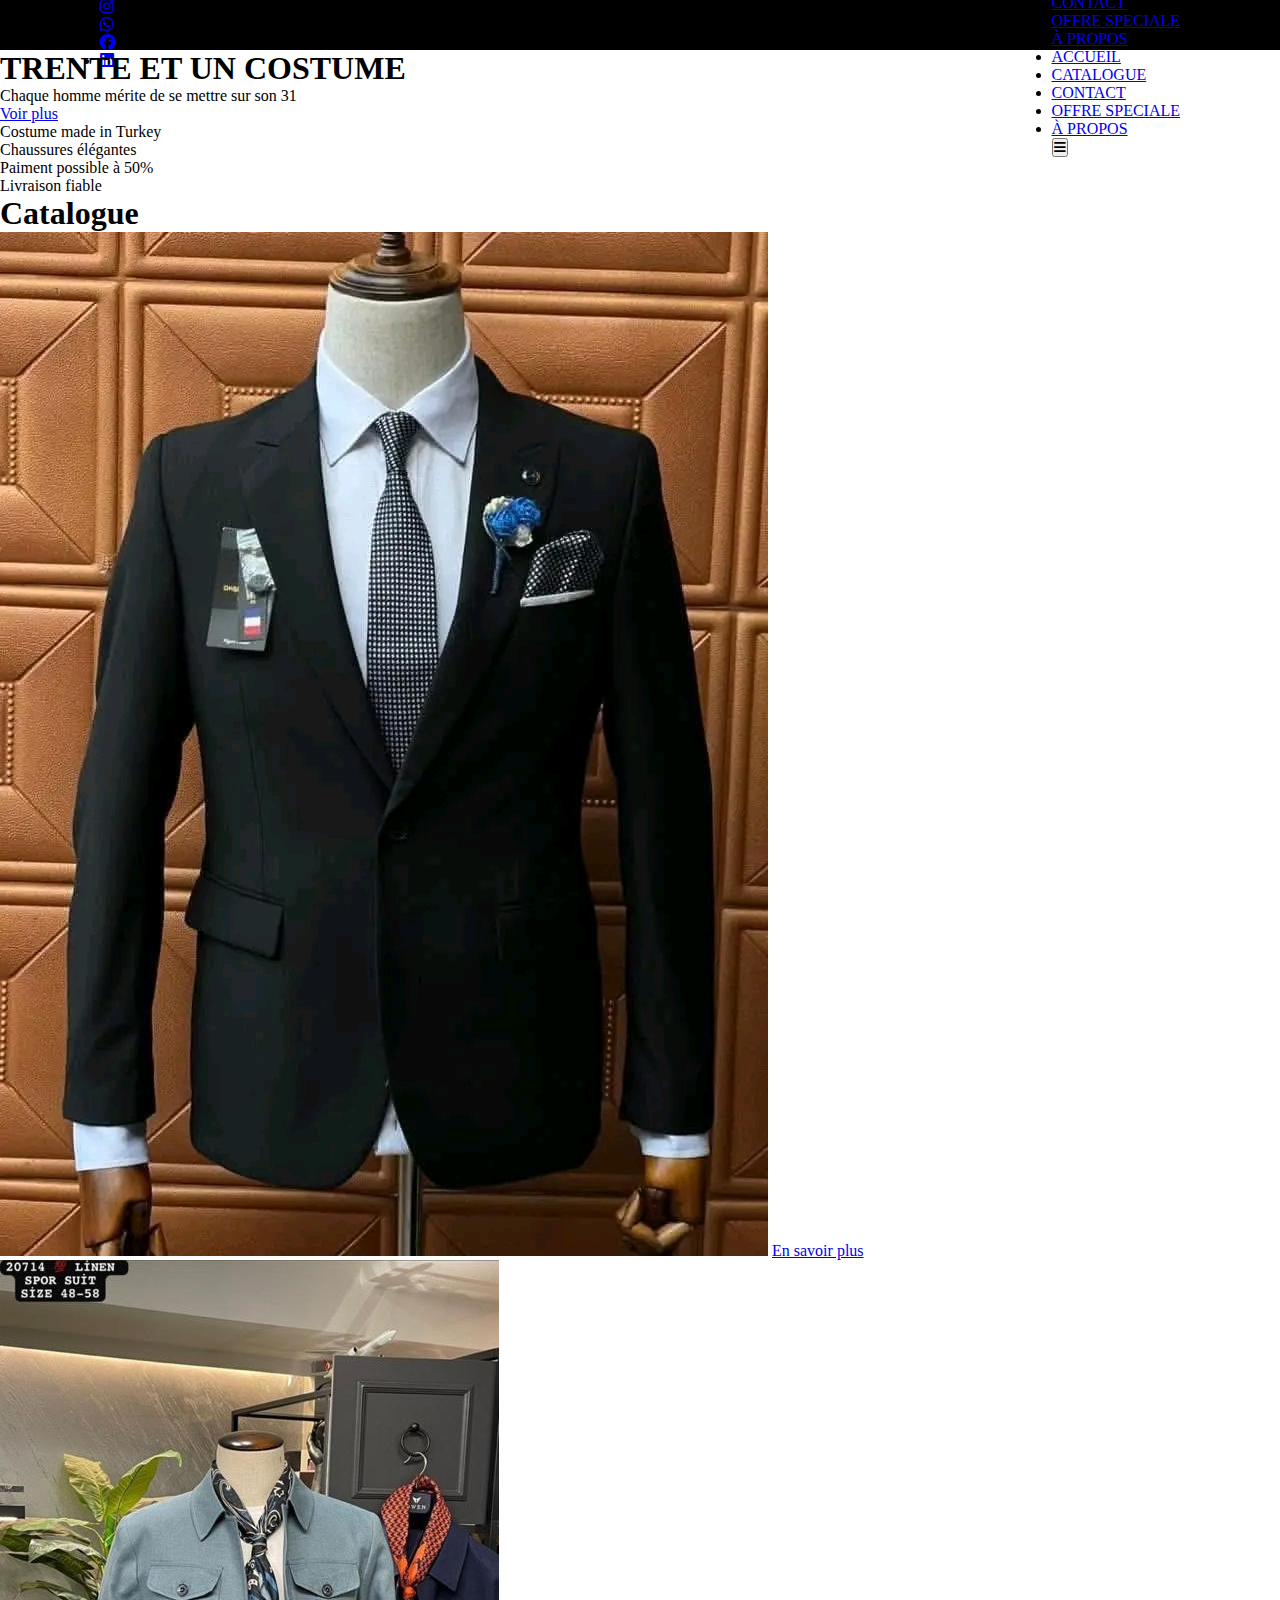
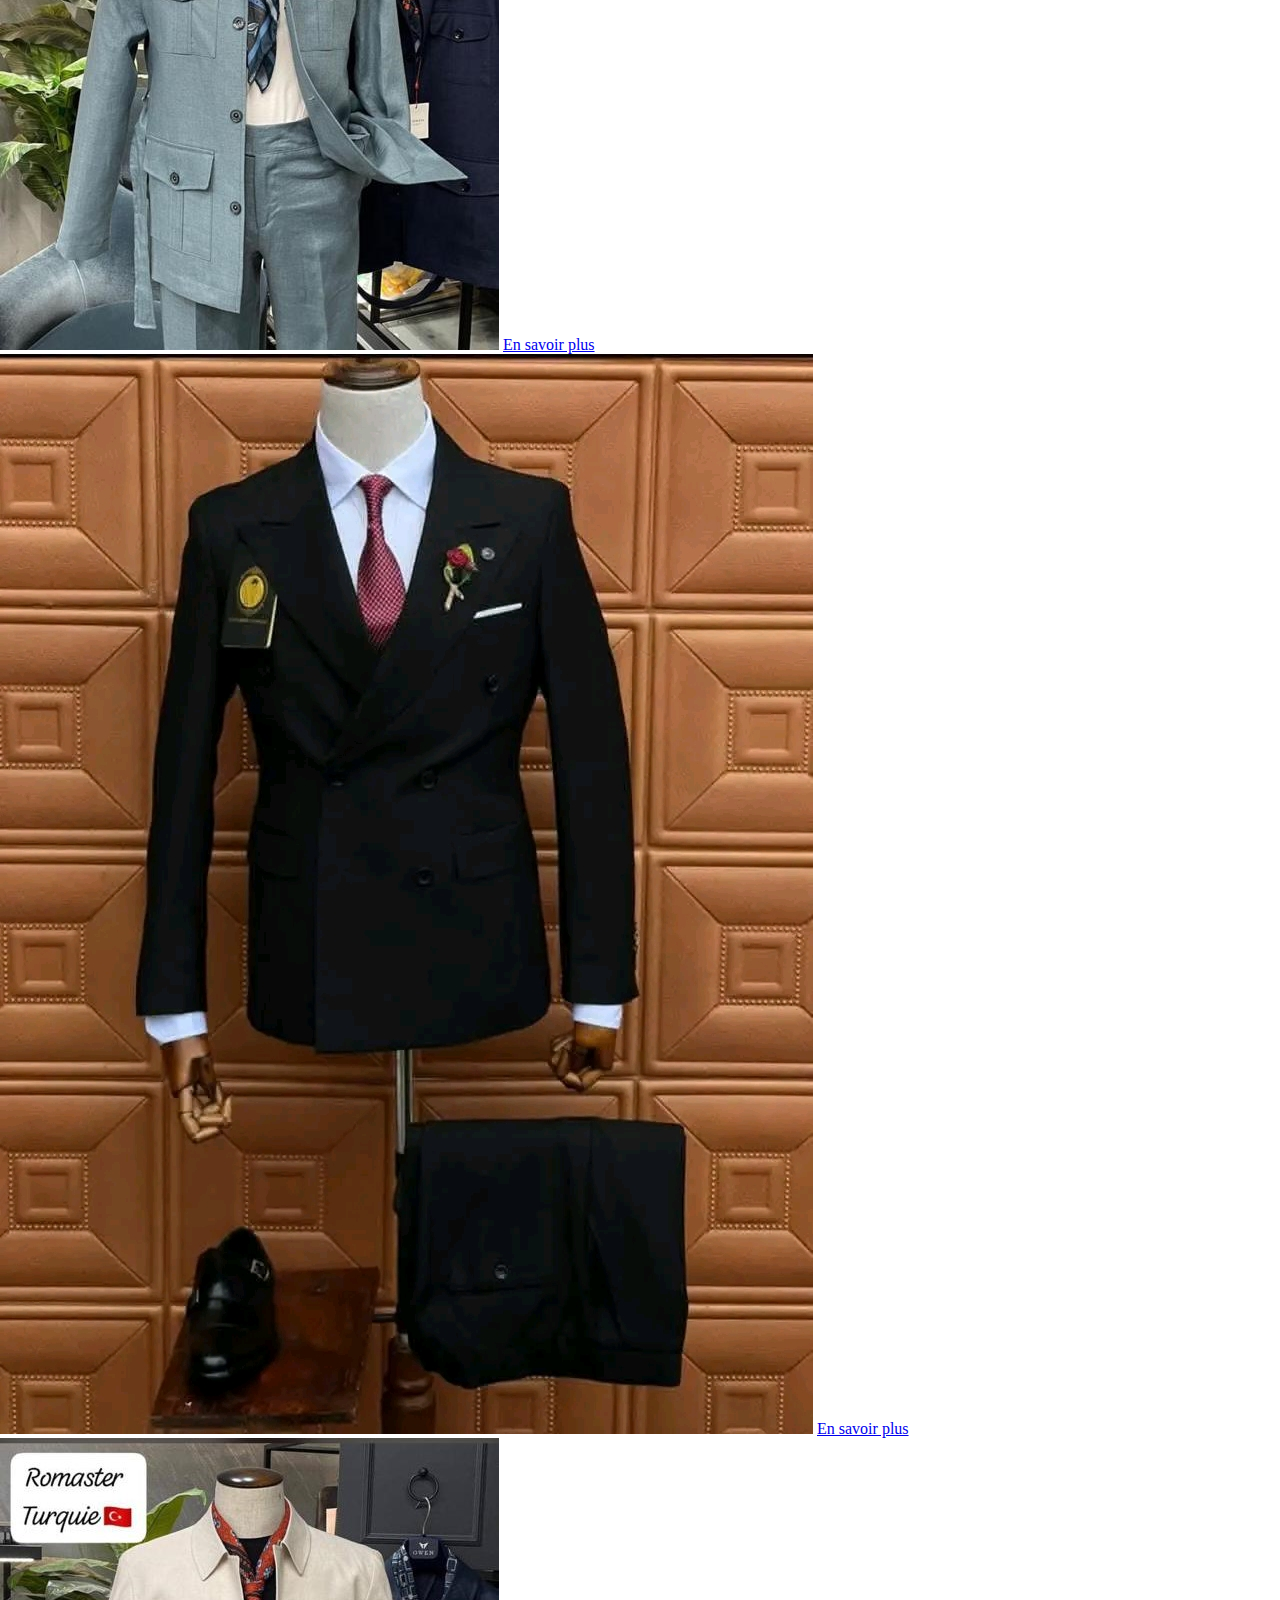
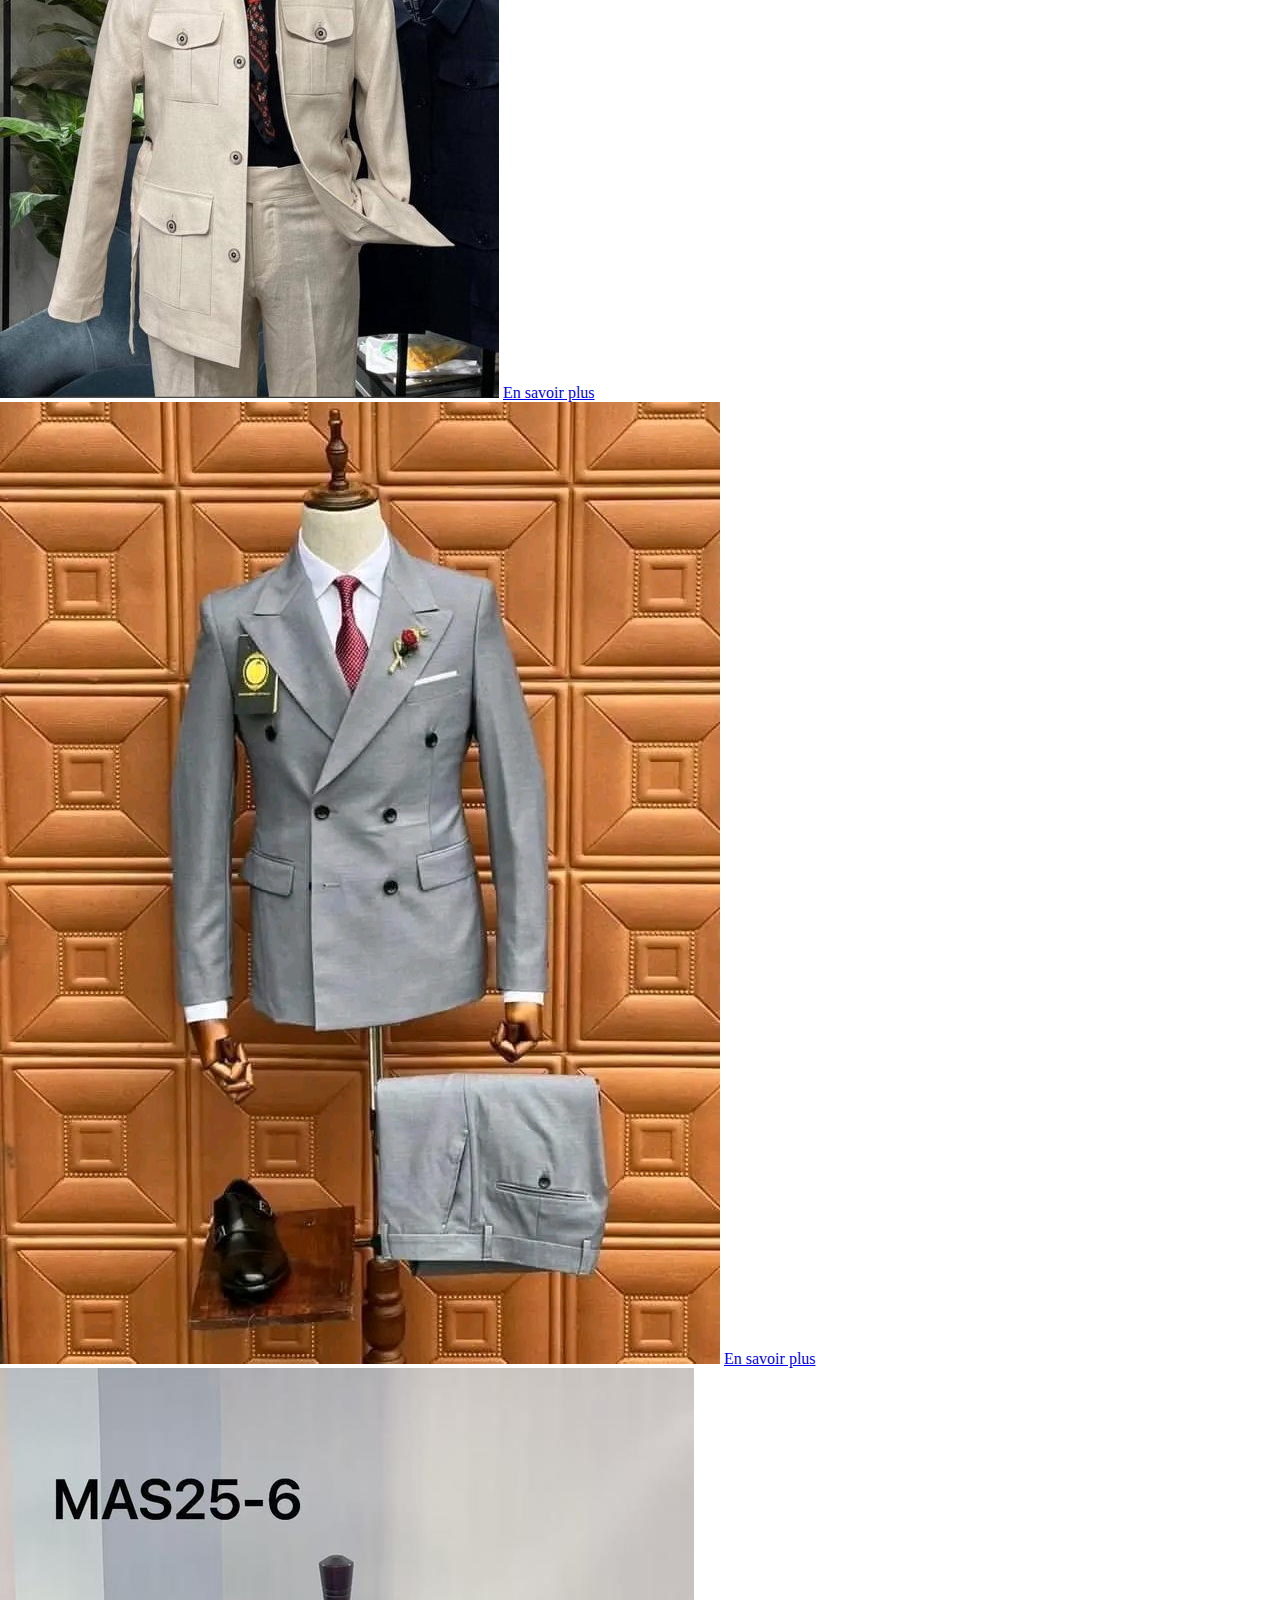
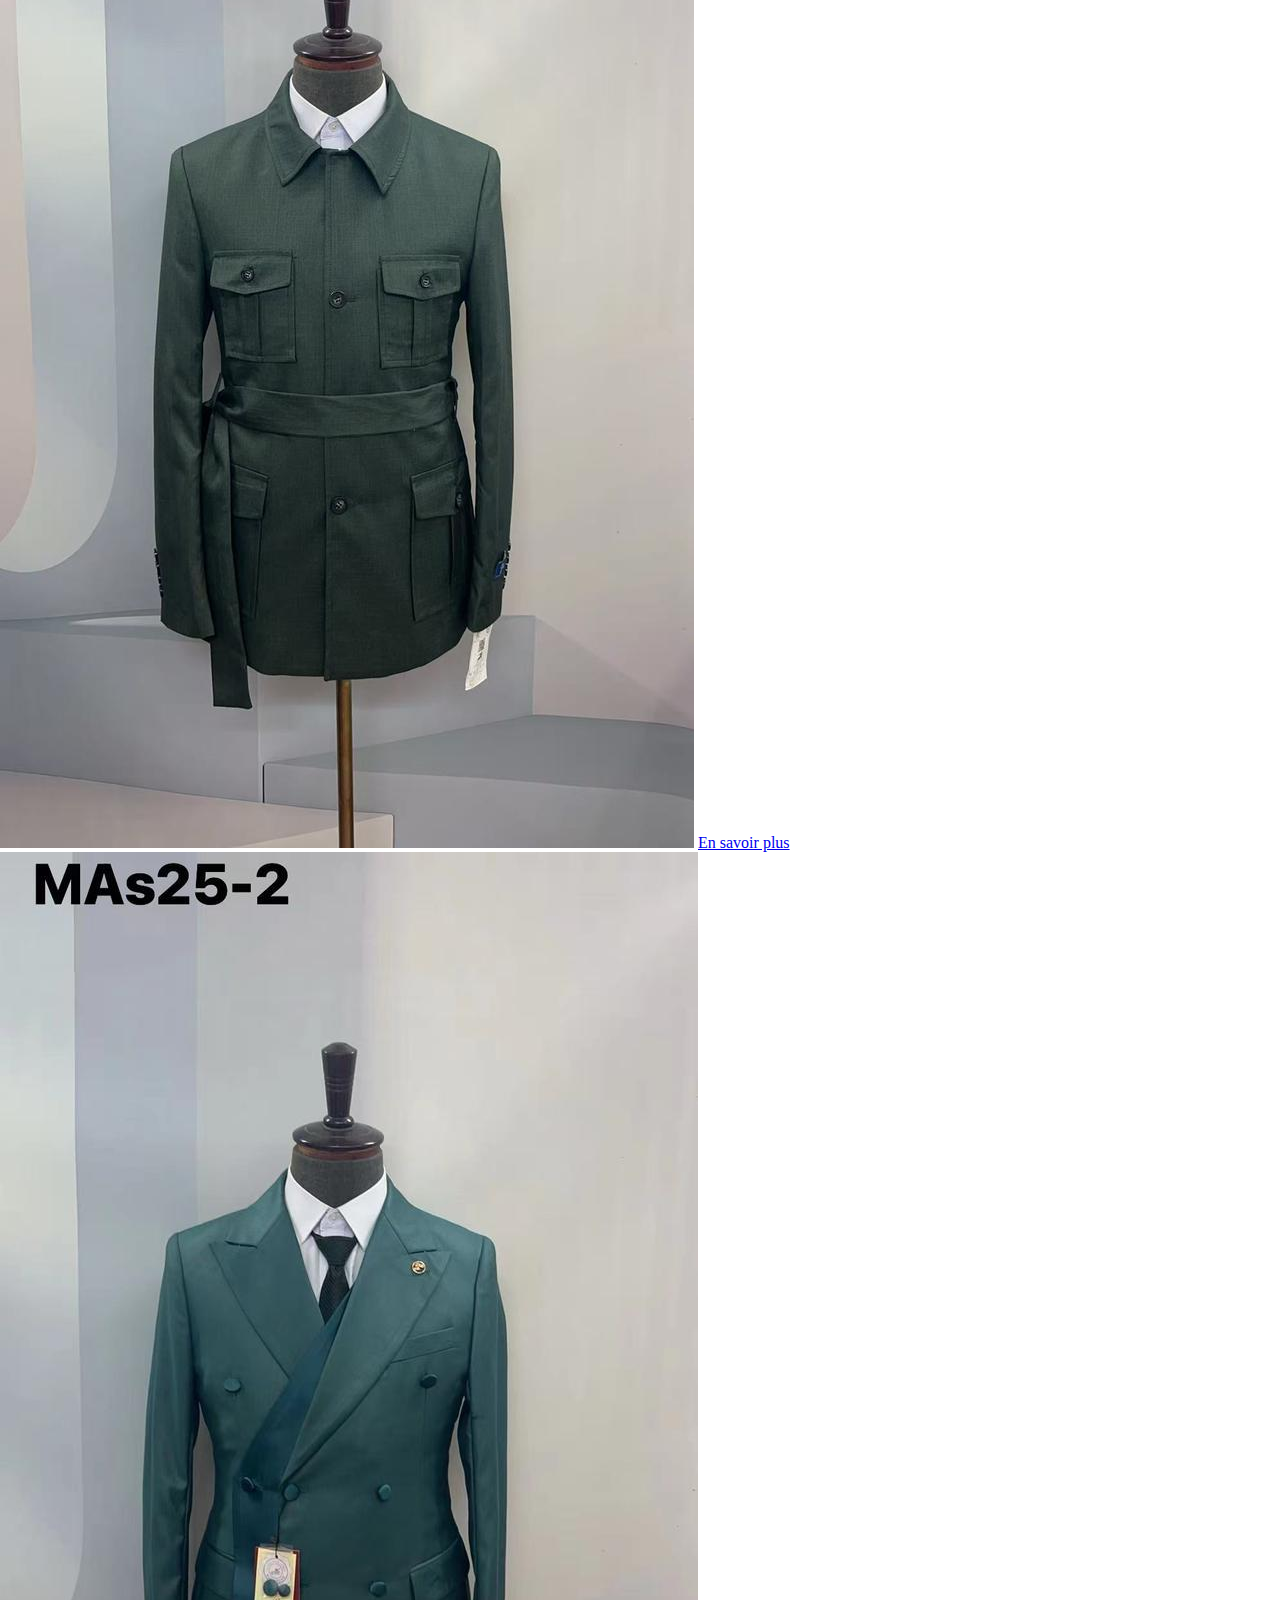
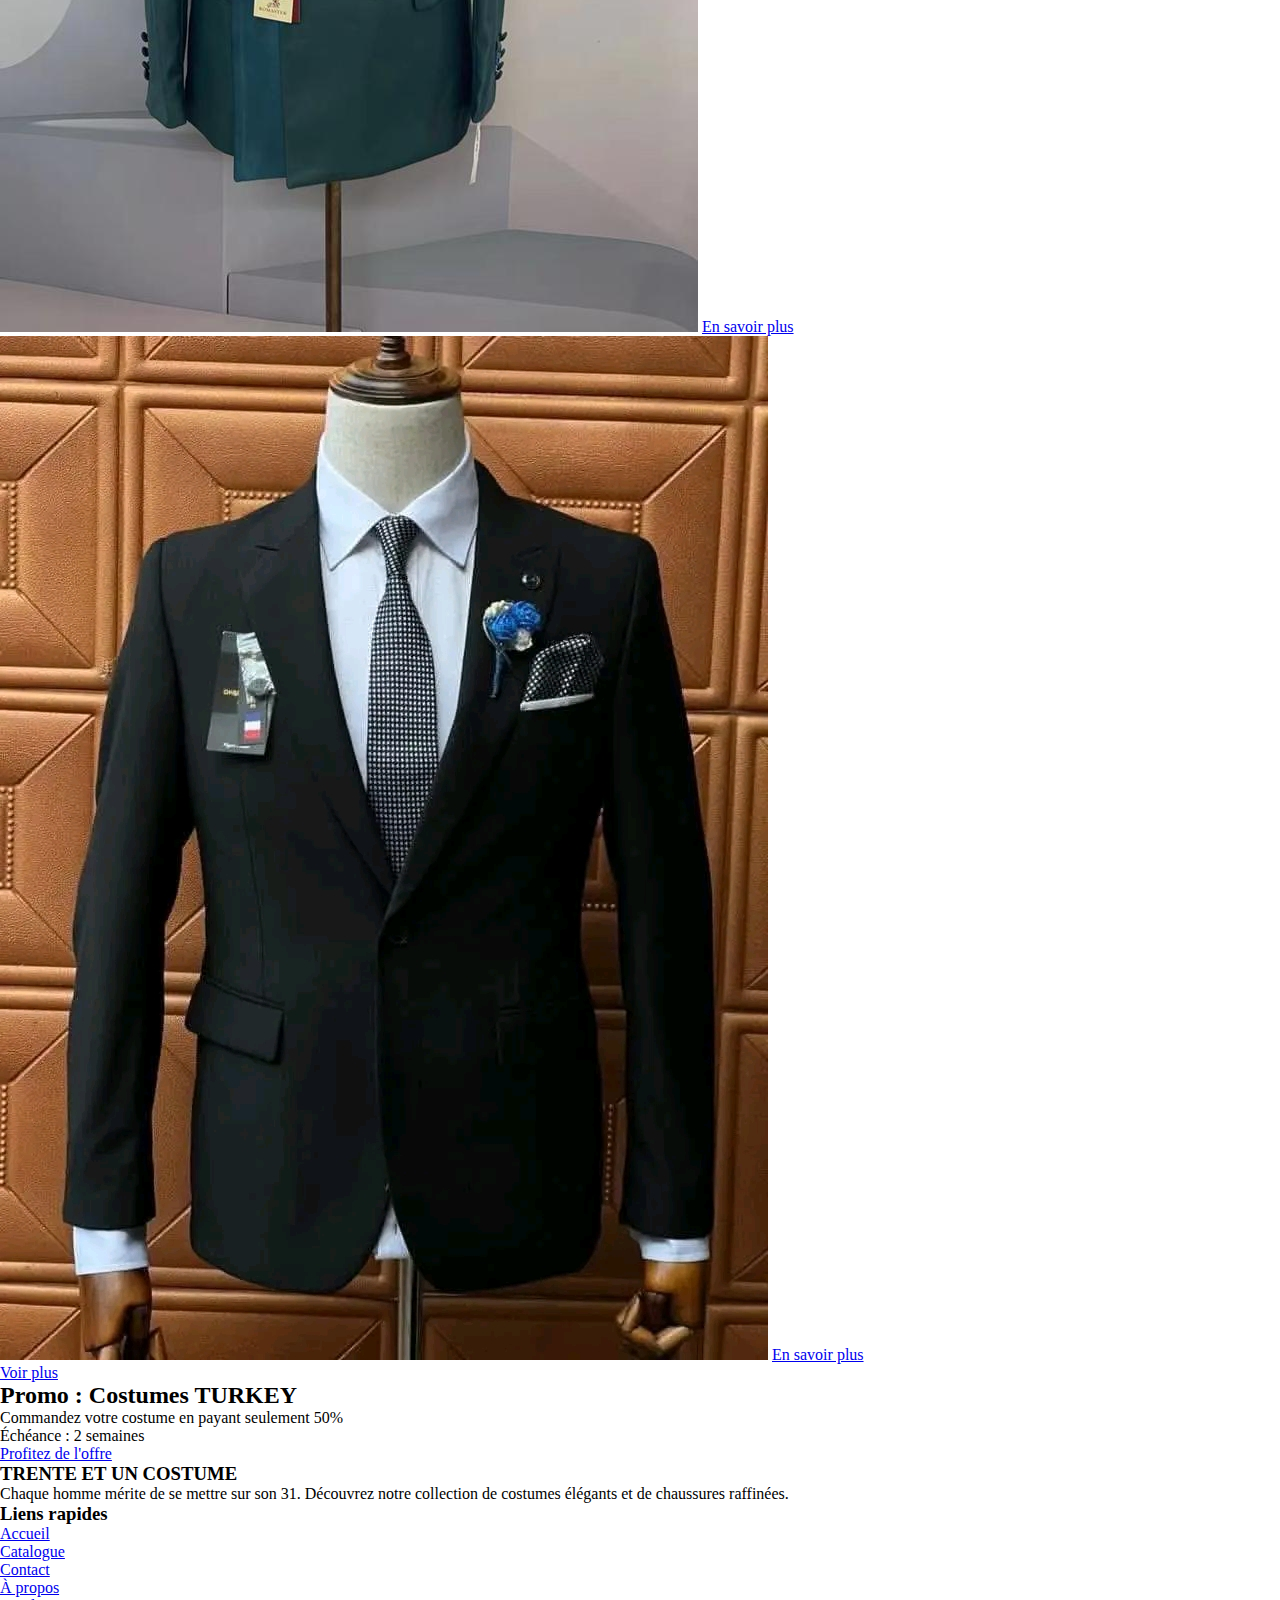
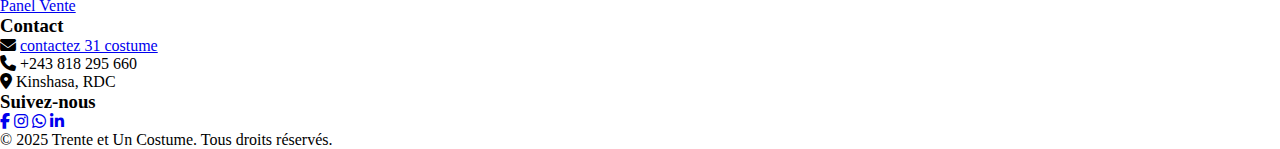
<file: index.html>
<!DOCTYPE html>
<html lang="en">
<head>
    <meta charset="UTF-8">
    <meta name="viewport" content="width=device-width, initial-scale=1.0">
    <title>TRENTE ET UN COSTUME</title>
    <link rel="stylesheet" href="assets/css/style.css">
    <script src="assets/js/script.js" defer></script>
    <link rel="stylesheet" href="https://cdnjs.cloudflare.com/ajax/libs/font-awesome/6.5.1/css/all.min.css">
    <meta name="google-site-verification" content="mQyirK30Ndw5oecXj2WlUOmEbmPX0bh-wRC4aMk4GA8" />
</head>
<body>
    <header>
        <div class="headerTop">
            <a href="mailto:rahimdjabili16@gmail.com">contactez 31 et costume</a>
            <ul class="linkBar">
                <li><a href="https://www.instagram.com/trenteetun2025?igsh=eHFhcTlzMjcxbTJp"><i class="fab fa-instagram"></i></a></li>
                <li><a href="https://wa.me/243818295660"><i class="fab fa-whatsapp"></i></a></li>
                <li><a href="https://www.facebook.com/rahim.bosenge"><i class="fab fa-facebook"></i></a></li>
                <li><a href="https://www.linkedin.com/in/rahim-djabili-592b22317?utm_source=share&utm_campaign=share_via&utm_content=profile&utm_medium=android_app"><i class="fab fa-linkedin"></i></a></li>
            </ul>
        </div>
        <div class="headerBottom">
            <div class="logo">
                <img src="images/logo.jpg" alt="Logo Trente et un costume" height="60px" width="60px">
            </div>
            <ul class="navbar">
                    <li><a href="index.html" class="active">ACCUEIL</a></li>
                    <li><a href="liensNavigation/catalogue.html">CATALOGUE</a></li>
                    <li><a href="liensNavigation/contact.html">CONTACT</a></li>
                    <li><a href="#offre-speciale">OFFRE SPECIALE</a></li>
                    <li><a href="liensNavigation/apropos.html">À PROPOS</a></li>
            </ul>
            <ul class="navbar2">
                    <li><a href="index.html">ACCUEIL</a></li>
                    <li><a href="liensNavigation/catalogue.html">CATALOGUE</a></li>
                    <li><a href="liensNavigation/contact.html">CONTACT</a></li>
                    <li><a href="#offre-speciale">OFFRE SPECIALE</a></li>
                    <li><a href="liensNavigation/apropos.html">À PROPOS</a></li>
            </ul>
            <button class="boutonMenu"><i class="fa-solid fa-bars"></i></button>
        </div>
    </header>

    <section class="hero">
        <div class="presentation">
            <h1>TRENTE ET UN COSTUME</h1>
            <p>Chaque homme mérite de se mettre sur son 31</p>
            <a href="liensNavigation/catalogue.html">Voir plus</a>
        </div>
        <div class="img">
            <!-- <img src="images/2.png" alt="Image de banière" > -->
        </div>
    </section>

    <section class="cardBox">
        <div class="card one">
            <p>Costume made in Turkey</p>
        </div>
        <div class="card two">
            <p>Chaussures élégantes</p>
        </div>
        <div class="card three">
            <p>Paiment possible à 50%</p>
        </div>
        <div class="card four">
            <p>Livraison fiable</p>
        </div>
    </section>

    <section class="catalogue">
        <h1>Catalogue</h1>
        <div class="prod">
            <div class="prodCard" data-ref="COST-001" data-name="Costume Classique Noir">
                <img src="images/articles/1.jpg">
                <a class="btn-commander" href="#">En savoir plus</a>
            </div>
            <div class="prodCard" data-ref="COST-002" data-name="Costume Bleu Marine">
                <img src="images/articles/2.jpg">
                <a class="btn-commander" href="#">En savoir plus</a>
            </div>
            <div class="prodCard" data-ref="COST-003" data-name="Costume Gris Anthracite">
                <img src="images/articles/3.jpg">
                <a class="btn-commander" href="#">En savoir plus</a>
            </div>
            <div class="prodCard" data-ref="COST-004" data-name="Costume Brun Chocolat">
                <img src="images/articles/4.jpg">
                <a class="btn-commander" href="#">En savoir plus</a>
            </div>
            <div class="prodCard" data-ref="COST-005" data-name="Costume Blanc">
                <img src="images/articles/5.jpg">
                <a class="btn-commander" href="#">En savoir plus</a>
            </div>
            <div class="prodCard" data-ref="COST-006" data-name="Costume Noir Slim">
                <img src="images/articles/6.jpg">
                <a class="btn-commander" href="#">En savoir plus</a>
            </div>
            <div class="prodCard" data-ref="COST-007" data-name="Costume Bleu Slim">
                <img src="images/articles/7.jpg">
                <a class="btn-commander" href="#">En savoir plus</a>
            </div>
            <div class="prodCard" data-ref="COST-008" data-name="Costume Gris Slim">
                <img src="images/articles/8.jpg">
                <a class="btn-commander" href="#">En savoir plus</a>
            </div>
        </div>

        <a href="liensNavigation/catalogue.html" class="voirPlus">Voir plus</a>
    </section>

    <section class="offre-speciale" id="offre-speciale">
        <div class="offre-container">
            <h2>Promo : Costumes TURKEY</h2>
            <p>Commandez votre costume en payant seulement 50%</p>
            <p class="echeance">Échéance : 2 semaines</p>
            <a href="https://wa.me/243818295660?text=Bonjour, je suis intéressé par l%27offre spéciale : payer seulement 50%25 pour les costumes Turkey." class="btn-offre">Profitez de l'offre</a>
        </div>
    </section>

    <footer>
        <div class="footer-container">
            <div class="footer-section">
                <h3>TRENTE ET UN COSTUME</h3>
                <p>Chaque homme mérite de se mettre sur son 31. Découvrez notre collection de costumes élégants et de chaussures raffinées.</p>
            </div>
            <div class="footer-section">
                <h3>Liens rapides</h3>
                <ul>
                    <li><a href="index.html">Accueil</a></li>
                    <li><a href="liensNavigation/catalogue.html">Catalogue</a></li>
                    <li><a href="liensNavigation/contact.html">Contact</a></li>
                    <li><a href="liensNavigation/apropos.html">À propos</a></li>
                    <li><a href="panel-vente-31-priv.html">Panel Vente</a></li>
                </ul>
            </div>
            <div class="footer-section">
                <h3>Contact</h3>
                <p><i class="fas fa-envelope"></i> <a href="mailto:rahimdjabili16@gmail.com">contactez 31 costume</a></p>
                <p><i class="fas fa-phone"></i> +243 818 295 660</p>
                <p><i class="fas fa-map-marker-alt"></i> Kinshasa, RDC</p>
            </div>
            <div class="footer-section">
                <h3>Suivez-nous</h3>
                <div class="social-icons">
                    <a href="https://www.facebook.com/rahim.bosenge"><i class="fab fa-facebook-f"></i></a>
                    <a href="https://www.instagram.com/trenteetun2025?igsh=eHFhcTlzMjcxbTJp"><i class="fab fa-instagram"></i></a>
                    <a href="https://wa.me/243818295660"><i class="fab fa-whatsapp"></i></a>
                    <a href="https://www.linkedin.com/in/rahim-djabili-592b22317?utm_source=share&utm_campaign=share_via&utm_content=profile&utm_medium=android_app"><i class="fab fa-linkedin-in"></i></a>
                </div>
            </div>
        </div>
        <div class="footer-bottom">
            <p>&copy; 2025 Trente et Un Costume. Tous droits réservés.</p>
        </div>
    </footer>
</body>
</html>
</file>
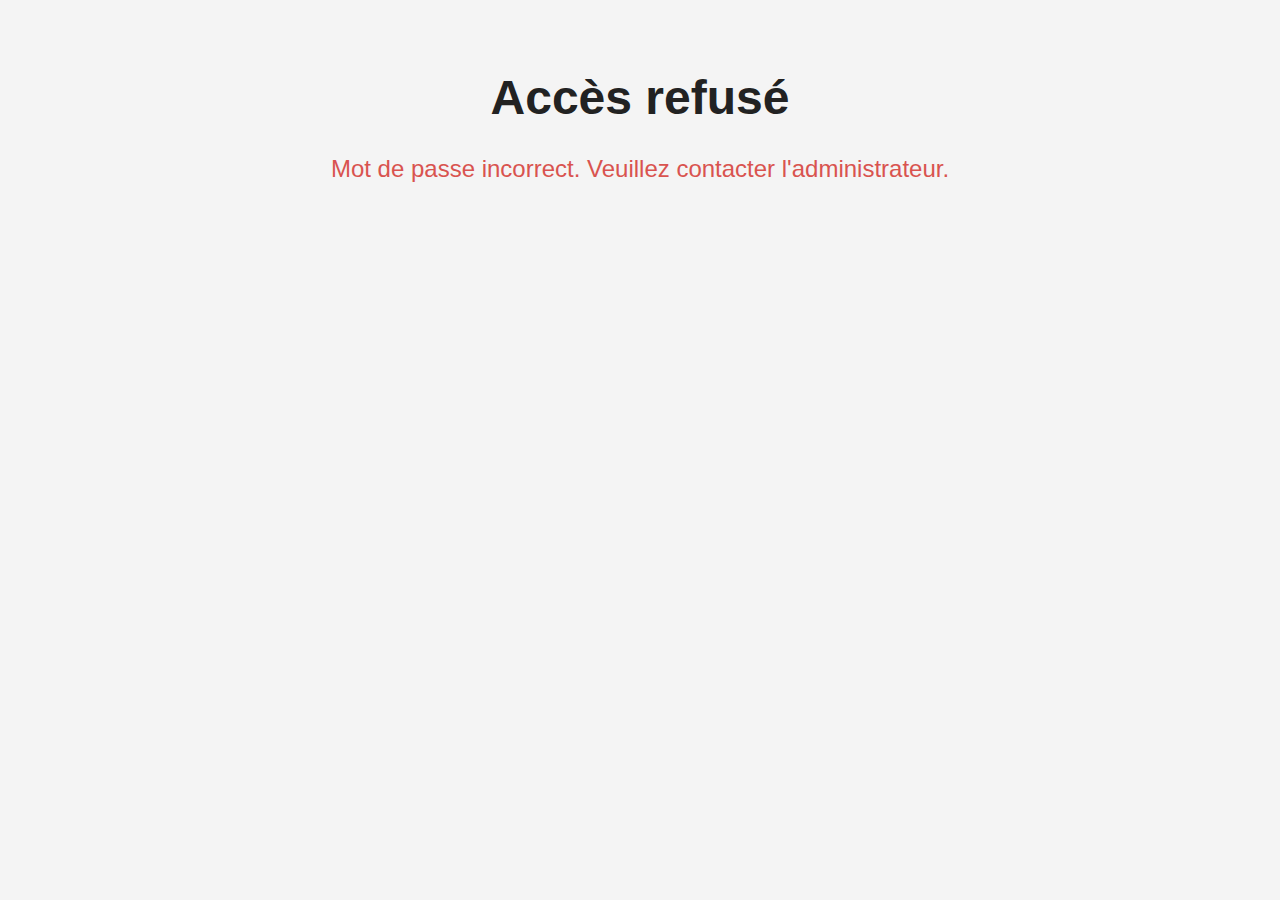
<file: panel-vente-31-priv.html>
<!DOCTYPE html>
<html lang="fr">
<head>
    <meta charset="UTF-8">
    <meta name="viewport" content="width=device-width, initial-scale=1.0">
    <title>Panel Vente - TRENTE ET UN COSTUME</title>
    <style>
        /* Styles généraux */
        body {
            font-family: Arial, sans-serif;
            margin: 0;
            padding: 20px;
            background-color: #f4f4f4;
            color: #333;
        }

        h1 {
            text-align: center;
            color: #222;
            margin-bottom: 30px;
        }

        /* Grille responsive pour les produits */
        .catalogue {
            display: grid;
            grid-template-columns: repeat(auto-fit, minmax(250px, 1fr));
            gap: 20px;
            max-width: 1200px;
            margin: 0 auto;
        }

        /* Carte produit */
        .prodCard {
            background-color: #fff;
            border: 1px solid #ddd;
            border-radius: 8px;
            padding: 15px;
            text-align: center;
            box-shadow: 0 2px 5px rgba(0,0,0,0.1);
            transition: transform 0.2s;
        }

        .prodCard:hover {
            transform: translateY(-5px);
        }

        .prodCard img {
            max-width: 100%;
            height: auto;
            border-radius: 5px;
            margin-bottom: 10px;
        }

        .prodCard h3 {
            margin: 10px 0;
            font-size: 18px;
            color: #555;
        }

        .prodCard p {
            margin: 5px 0;
            font-size: 14px;
            color: #777;
        }

        /* Message d'accès refusé */
        #access-denied {
            display: none;
            text-align: center;
            color: #d9534f;
            font-size: 24px;
            margin-top: 50px;
        }

        /* Masquer le catalogue par défaut */
        #catalogue {
            display: none;
        }
    </style>
</head>
<body>
    <div id="access-denied">
        <h1>Accès refusé</h1>
        <p>Mot de passe incorrect. Veuillez contacter l'administrateur.</p>
    </div>

    <div id="catalogue">
        <h1>Panel Vente - Catalogue Interne</h1>
        <div class="catalogue" id="product-grid">
            <!-- Les cartes seront générées par JavaScript -->
        </div>
    </div>

    <script>
        // Mot de passe
        const PASSWORD = "vente31";

        // Tableau des produits
        const products = [
            { ref: "COST-001", name: "Costume Classique Noir", img: "1.jpg" },
            { ref: "COST-002", name: "Costume Bleu Marine", img: "2.jpg" },
            { ref: "COST-003", name: "Costume Gris Anthracite", img: "3.jpg" },
            { ref: "COST-004", name: "Costume Brun Chocolat", img: "4.jpg" },
            { ref: "COST-005", name: "Costume Blanc", img: "5.jpg" },
            { ref: "COST-006", name: "Costume Noir Slim", img: "6.jpg" },
            { ref: "COST-007", name: "Costume Bleu Slim", img: "7.jpg" },
            { ref: "COST-008", name: "Costume Gris Slim", img: "8.jpg" },
            { ref: "COST-009", name: "Costume Brun Slim", img: "9.jpg" },
            { ref: "COST-010", name: "Costume Blanc Slim", img: "10.jpg" },
            { ref: "COST-011", name: "Costume Noir Large", img: "11.jpg" },
            { ref: "COST-012", name: "Costume Bleu Large", img: "12.jpg" },
            { ref: "COST-013", name: "Costume Gris Large", img: "13.jpg" },
            { ref: "COST-014", name: "Costume Brun Large", img: "14.jpg" },
            { ref: "COST-015", name: "Costume Blanc Large", img: "15.jpg" },
            { ref: "COST-016", name: "Costume Noir Court", img: "16.jpg" },
            { ref: "COST-017", name: "Costume Bleu Court", img: "17.jpg" },
            { ref: "COST-018", name: "Costume Gris Court", img: "18.jpg" },
            { ref: "COST-019", name: "Costume Brun Court", img: "19.jpg" },
            { ref: "COST-020", name: "Costume Blanc Court", img: "20.jpg" },
            { ref: "COST-021", name: "Costume Noir Long", img: "21.jpg" },
            { ref: "COST-022", name: "Costume Bleu Long", img: "22.jpg" },
            { ref: "COST-023", name: "Costume Gris Long", img: "23.jpg" },
            { ref: "COST-024", name: "Costume Brun Long", img: "24.jpg" },
            { ref: "COST-025", name: "Costume Blanc Long", img: "25.jpg" },
            { ref: "COST-026", name: "Costume Noir Double", img: "26.jpg" },
            { ref: "COST-027", name: "Costume Bleu Double", img: "27.jpg" },
            { ref: "COST-028", name: "Costume Gris Double", img: "28.jpg" },
            { ref: "COST-029", name: "Costume Brun Double", img: "29.jpg" },
            { ref: "COST-030", name: "Costume Blanc Double", img: "30.jpg" },
            { ref: "COST-031", name: "Costume Noir Simple", img: "31.jpg" },
            { ref: "COST-032", name: "Costume Bleu Simple", img: "32.jpg" },
            { ref: "COST-033", name: "Costume Gris Simple", img: "33.jpg" },
            { ref: "COST-034", name: "Costume Brun Simple", img: "34.jpg" },
            { ref: "COST-035", name: "Costume Blanc Simple", img: "35.jpg" },
            { ref: "COST-036", name: "Costume Noir Luxe", img: "36.jpg" },
            { ref: "COST-037", name: "Costume Bleu Luxe", img: "37.jpg" },
            { ref: "COST-038", name: "Costume Gris Luxe", img: "38.jpg" },
            { ref: "COST-039", name: "Costume Brun Luxe", img: "39.jpg" },
            { ref: "COST-040", name: "Costume Blanc Luxe", img: "40.jpg" },
            { ref: "COST-041", name: "Costume Noir Basique", img: "41.jpg" },
            { ref: "COST-042", name: "Costume Bleu Basique", img: "42.jpg" },
            { ref: "COST-043", name: "Costume Gris Basique", img: "43.jpg" },
            { ref: "COST-044", name: "Costume Brun Basique", img: "44.jpg" }
        ];

        // Fonction pour vérifier le mot de passe
        function checkPassword() {
            const enteredPassword = prompt("Entrez le mot de passe pour accéder au panel vente :");
            if (enteredPassword === PASSWORD) {
                // Afficher le catalogue
                document.getElementById('catalogue').style.display = 'block';
                generateCatalogue();
            } else {
                // Afficher le message d'accès refusé
                document.getElementById('access-denied').style.display = 'block';
            }
        }

        // Fonction pour générer le catalogue
        function generateCatalogue() {
            const grid = document.getElementById('product-grid');
            products.forEach(product => {
                const card = document.createElement('div');
                card.className = 'prodCard';

                const img = document.createElement('img');
                img.src = `../images/articles/${product.img}`;
                img.alt = product.name;

                const title = document.createElement('h3');
                title.textContent = product.name;

                const ref = document.createElement('p');
                ref.textContent = `Référence : ${product.ref}`;

                card.appendChild(img);
                card.appendChild(title);
                card.appendChild(ref);

                grid.appendChild(card);
            });
        }

        // Appeler la vérification au chargement de la page
        window.onload = checkPassword;
    </script>
</body>
</html>
</file>
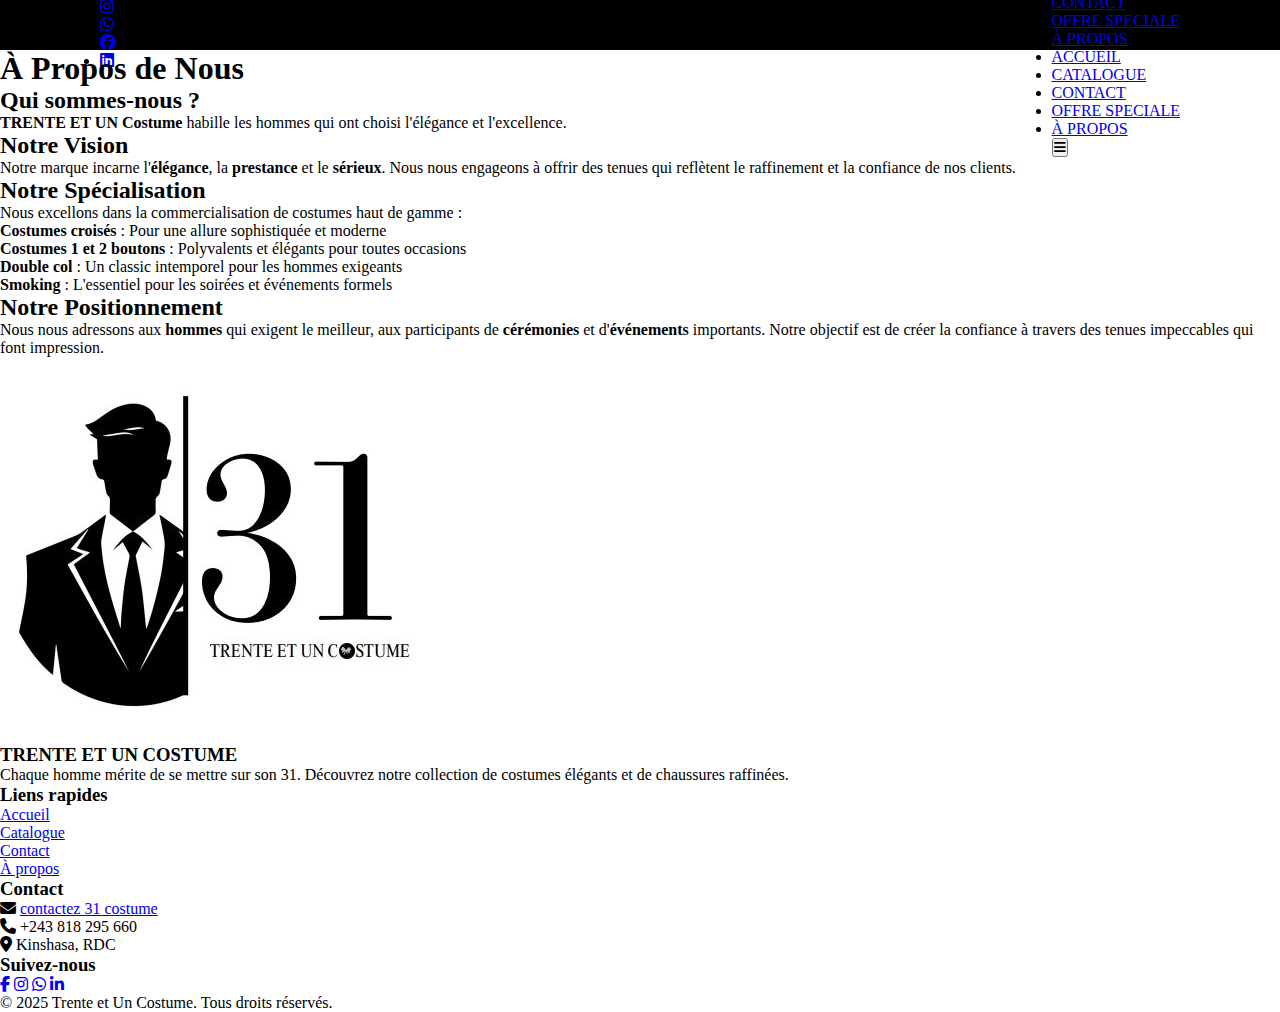
<file: liensNavigation/apropos.html>
<!DOCTYPE html>
<html lang="en">
<head>
    <meta charset="UTF-8">
    <meta name="viewport" content="width=device-width, initial-scale=1.0">
    <title>À Propos - TRENTE ET UN COSTUME</title>
    <link rel="stylesheet" href="../assets/css/style.css">
    <script src="../assets/js/script.js" defer></script>
    <link rel="stylesheet" href="https://cdnjs.cloudflare.com/ajax/libs/font-awesome/6.5.1/css/all.min.css">
</head>
<body>
    <header>
        <div class="headerTop">
            <a href="mailto:rahimdjabili16@gmail.com">contactez 31 et costume</a>
            <ul class="linkBar">
                <li><a href="https://www.instagram.com/trenteetun2025?igsh=eHFhcTlzMjcxbTJp"><i class="fab fa-instagram"></i></a></li>
                <li><a href="https://wa.me/243818295660"><i class="fab fa-whatsapp"></i></a></li>
                <li><a href="https://www.facebook.com/rahim.bosenge"><i class="fab fa-facebook"></i></a></li>
                <li><a href="https://www.linkedin.com/in/rahim-djabili-592b22317?utm_source=share&utm_campaign=share_via&utm_content=profile&utm_medium=android_app"><i class="fab fa-linkedin"></i></a></li>
            </ul>
        </div>
        <div class="headerBottom">
            <div class="logo">
                <img src="../images/logo.jpg" alt="Logo Trente et un costume" height="60px" width="60px">
            </div>
            <ul class="navbar">
                    <li><a href="../index.html">ACCUEIL</a></li>
                    <li><a href="catalogue.html">CATALOGUE</a></li>
                    <li><a href="contact.html">CONTACT</a></li>
                    <li><a href="../index.html#offre-speciale">OFFRE SPECIALE</a></li>
                    <li><a href="apropos.html" class="active">À PROPOS</a></li>
            </ul>
            <ul class="navbar2">
                    <li><a href="../index.html">ACCUEIL</a></li>
                    <li><a href="catalogue.html">CATALOGUE</a></li>
                    <li><a href="contact.html">CONTACT</a></li>
                    <li><a href="../index.html#offre-speciale">OFFRE SPECIALE</a></li>
                    <li><a href="apropos.html">À PROPOS</a></li>
            </ul>
            <button class="boutonMenu"><i class="fa-solid fa-bars"></i></button>
        </div>
    </header>

    <section class="about">
        <h1>À Propos de Nous</h1>
        <div class="about-container">
            <div class="about-text">
                <h2>Qui sommes-nous ?</h2>
                <p><strong>TRENTE ET UN Costume</strong> habille les hommes qui ont choisi l'élégance et l'excellence.</p>

                <h2>Notre Vision</h2>
                <p>Notre marque incarne l'<strong>élégance</strong>, la <strong>prestance</strong> et le <strong>sérieux</strong>. Nous nous engageons à offrir des tenues qui reflètent le raffinement et la confiance de nos clients.</p>

                <h2>Notre Spécialisation</h2>
                <p>Nous excellons dans la commercialisation de costumes haut de gamme :</p>
                <ul>
                    <li><strong>Costumes croisés</strong> : Pour une allure sophistiquée et moderne</li>
                    <li><strong>Costumes 1 et 2 boutons</strong> : Polyvalents et élégants pour toutes occasions</li>
                    <li><strong>Double col</strong> : Un classic intemporel pour les hommes exigeants</li>
                    <li><strong>Smoking</strong> : L'essentiel pour les soirées et événements formels</li>
                </ul>

                <h2>Notre Positionnement</h2>
                <p>Nous nous adressons aux <strong>hommes</strong> qui exigent le meilleur, aux participants de <strong>cérémonies</strong> et d'<strong>événements</strong> importants. Notre objectif est de créer la confiance à travers des tenues impeccables qui font impression.</p>
            </div>
            <div class="about-image">
                <img src="../images/logo.jpg" alt="Logo Trente et Un Costume">
            </div>
        </div>
    </section>

    <footer>
        <div class="footer-container">
            <div class="footer-section">
                <h3>TRENTE ET UN COSTUME</h3>
                <p>Chaque homme mérite de se mettre sur son 31. Découvrez notre collection de costumes élégants et de chaussures raffinées.</p>
            </div>
            <div class="footer-section">
                <h3>Liens rapides</h3>
                <ul>
                    <li><a href="../index.html">Accueil</a></li>
                    <li><a href="catalogue.html">Catalogue</a></li>
                    <li><a href="contact.html">Contact</a></li>
                    <li><a href="apropos.html">À propos</a></li>
                </ul>
            </div>
            <div class="footer-section">
                <h3>Contact</h3>
                <p><i class="fas fa-envelope"></i> <a href="mailto:rahimdjabili16@gmail.com">contactez 31 costume</a></p>
                <p><i class="fas fa-phone"></i> +243 818 295 660</p>
                <p><i class="fas fa-map-marker-alt"></i> Kinshasa, RDC</p>
            </div>
            <div class="footer-section">
                <h3>Suivez-nous</h3>
                <div class="social-icons">
                    <a href="https://www.facebook.com/rahim.bosenge"><i class="fab fa-facebook-f"></i></a>
                    <a href="https://www.instagram.com/trenteetun2025?igsh=eHFhcTlzMjcxbTJp"><i class="fab fa-instagram"></i></a>
                    <a href="https://wa.me/243818295660"><i class="fab fa-whatsapp"></i></a>
                    <a href="https://www.linkedin.com/in/rahim-djabili-592b22317?utm_source=share&utm_campaign=share_via&utm_content=profile&utm_medium=android_app"><i class="fab fa-linkedin-in"></i></a>
                </div>
            </div>
        </div>
        <div class="footer-bottom">
            <p>&copy; 2025 Trente et Un Costume. Tous droits réservés.</p>
        </div>
    </footer>
</body>
</html>
</file>
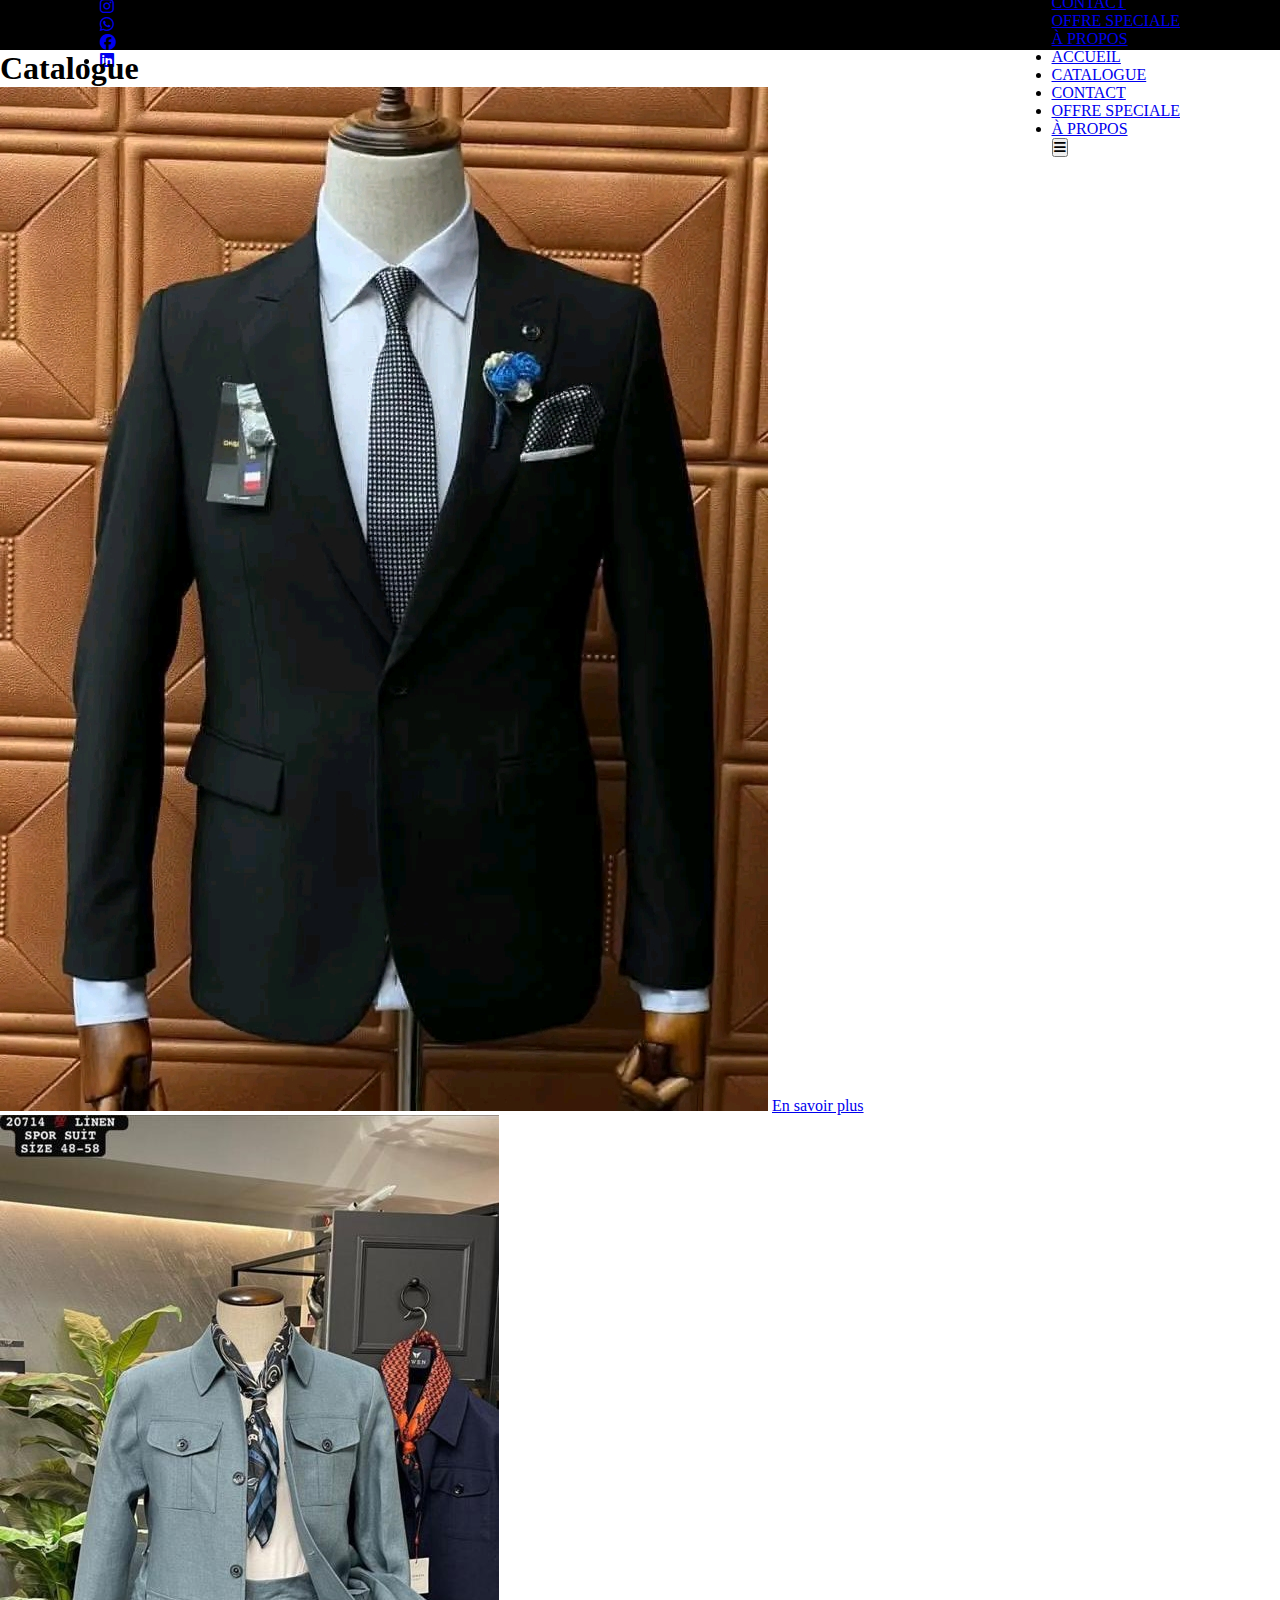
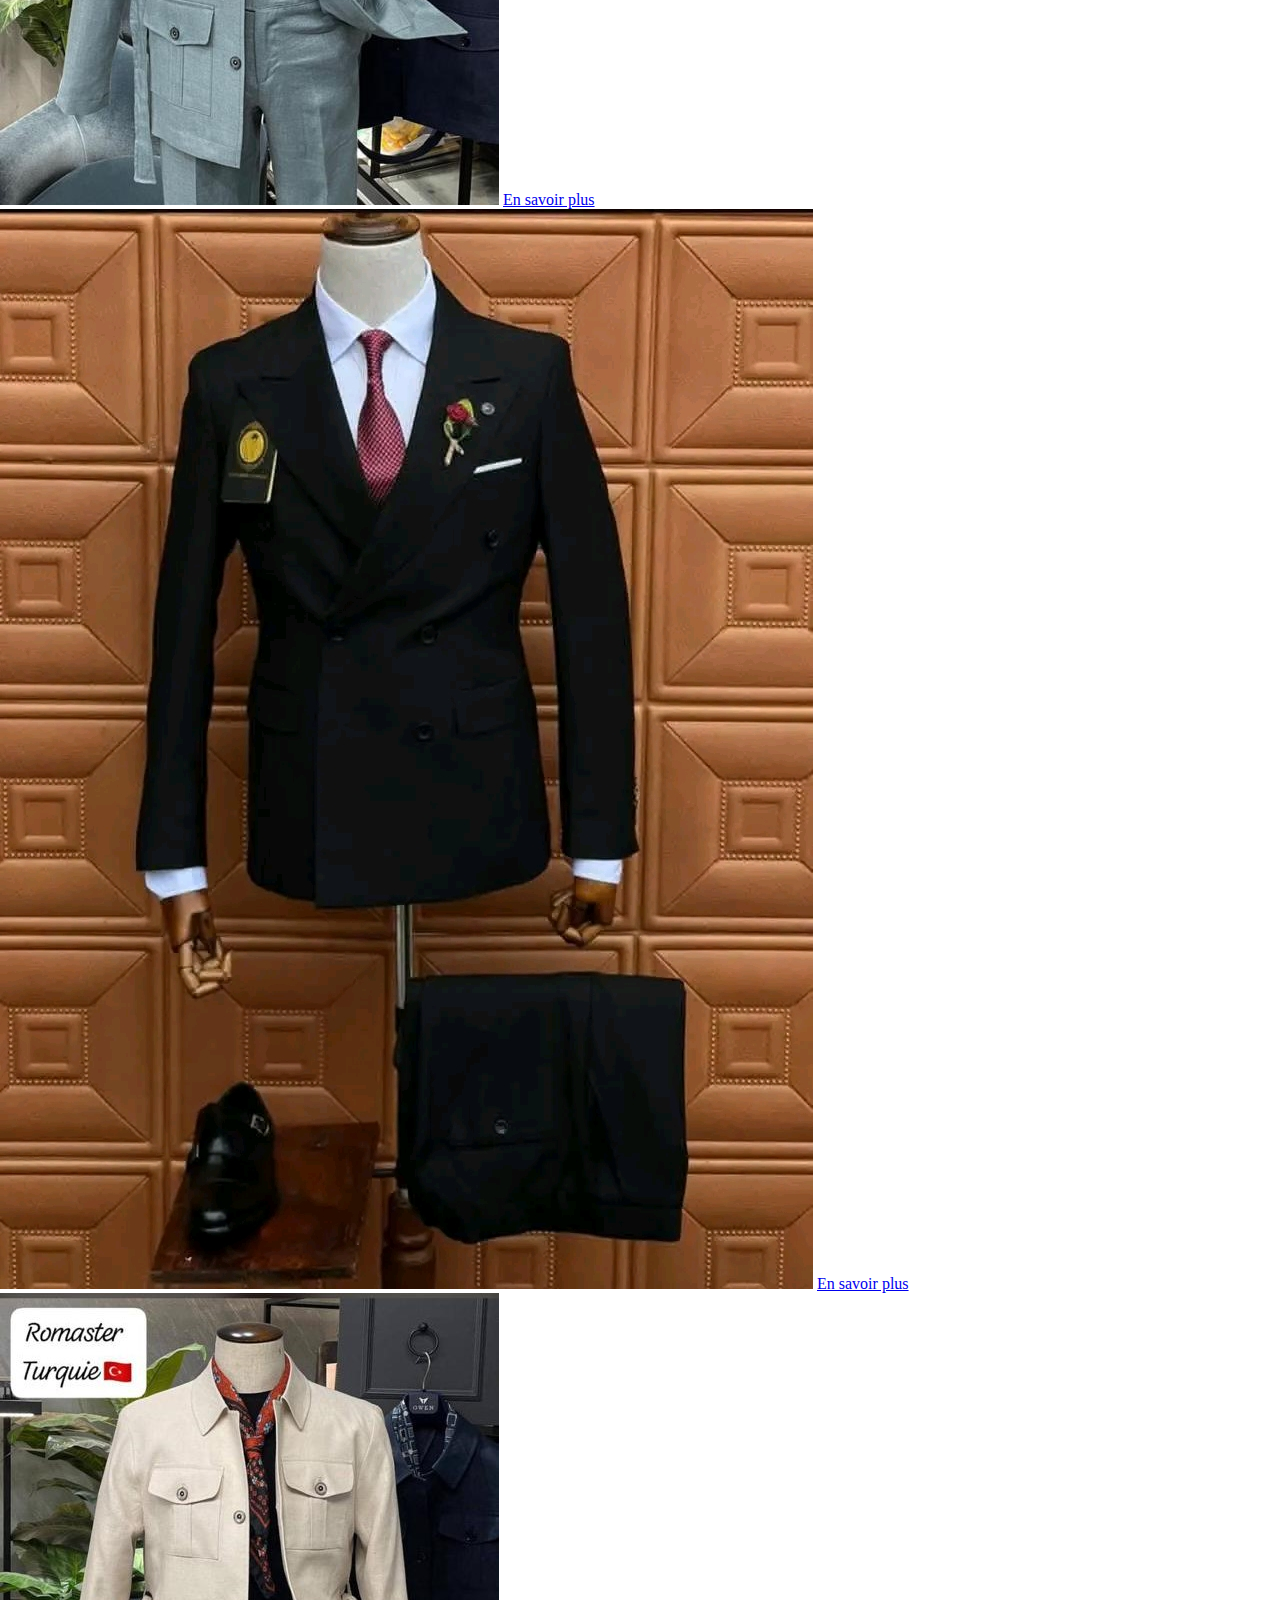
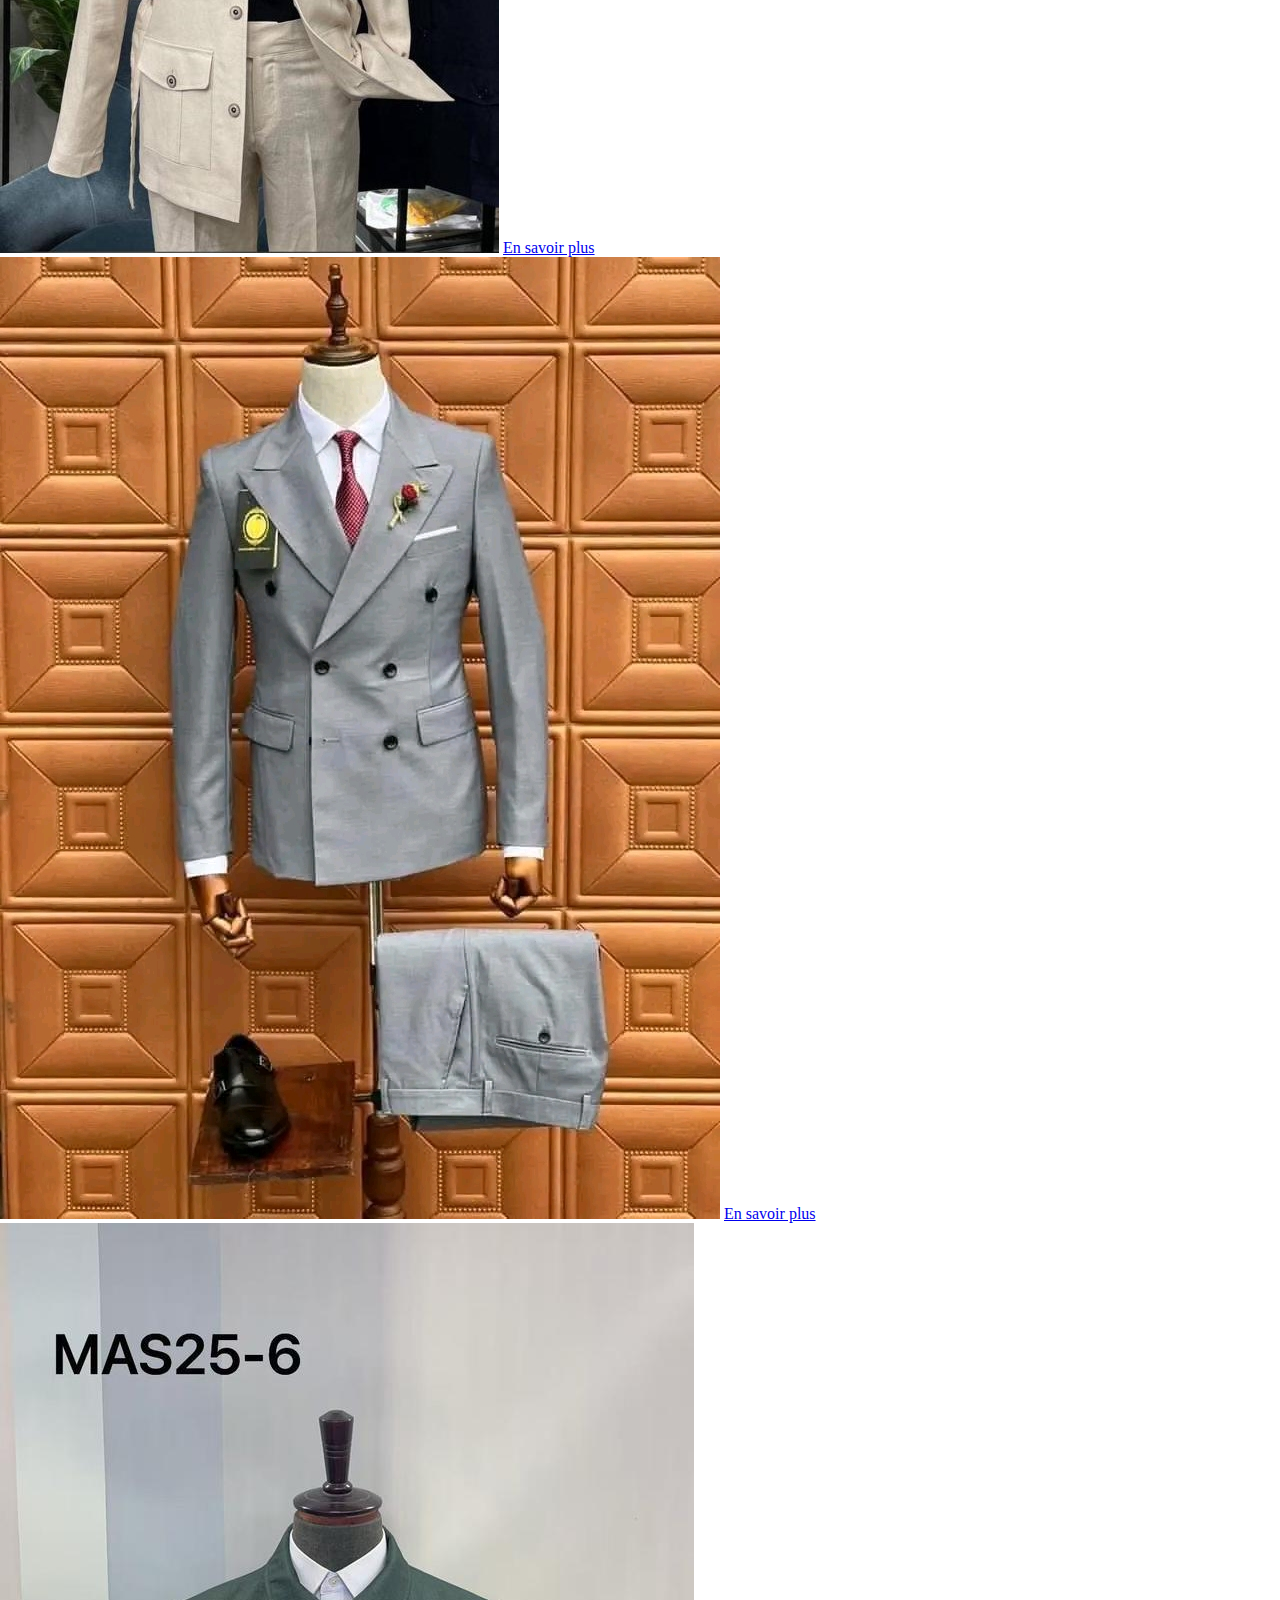
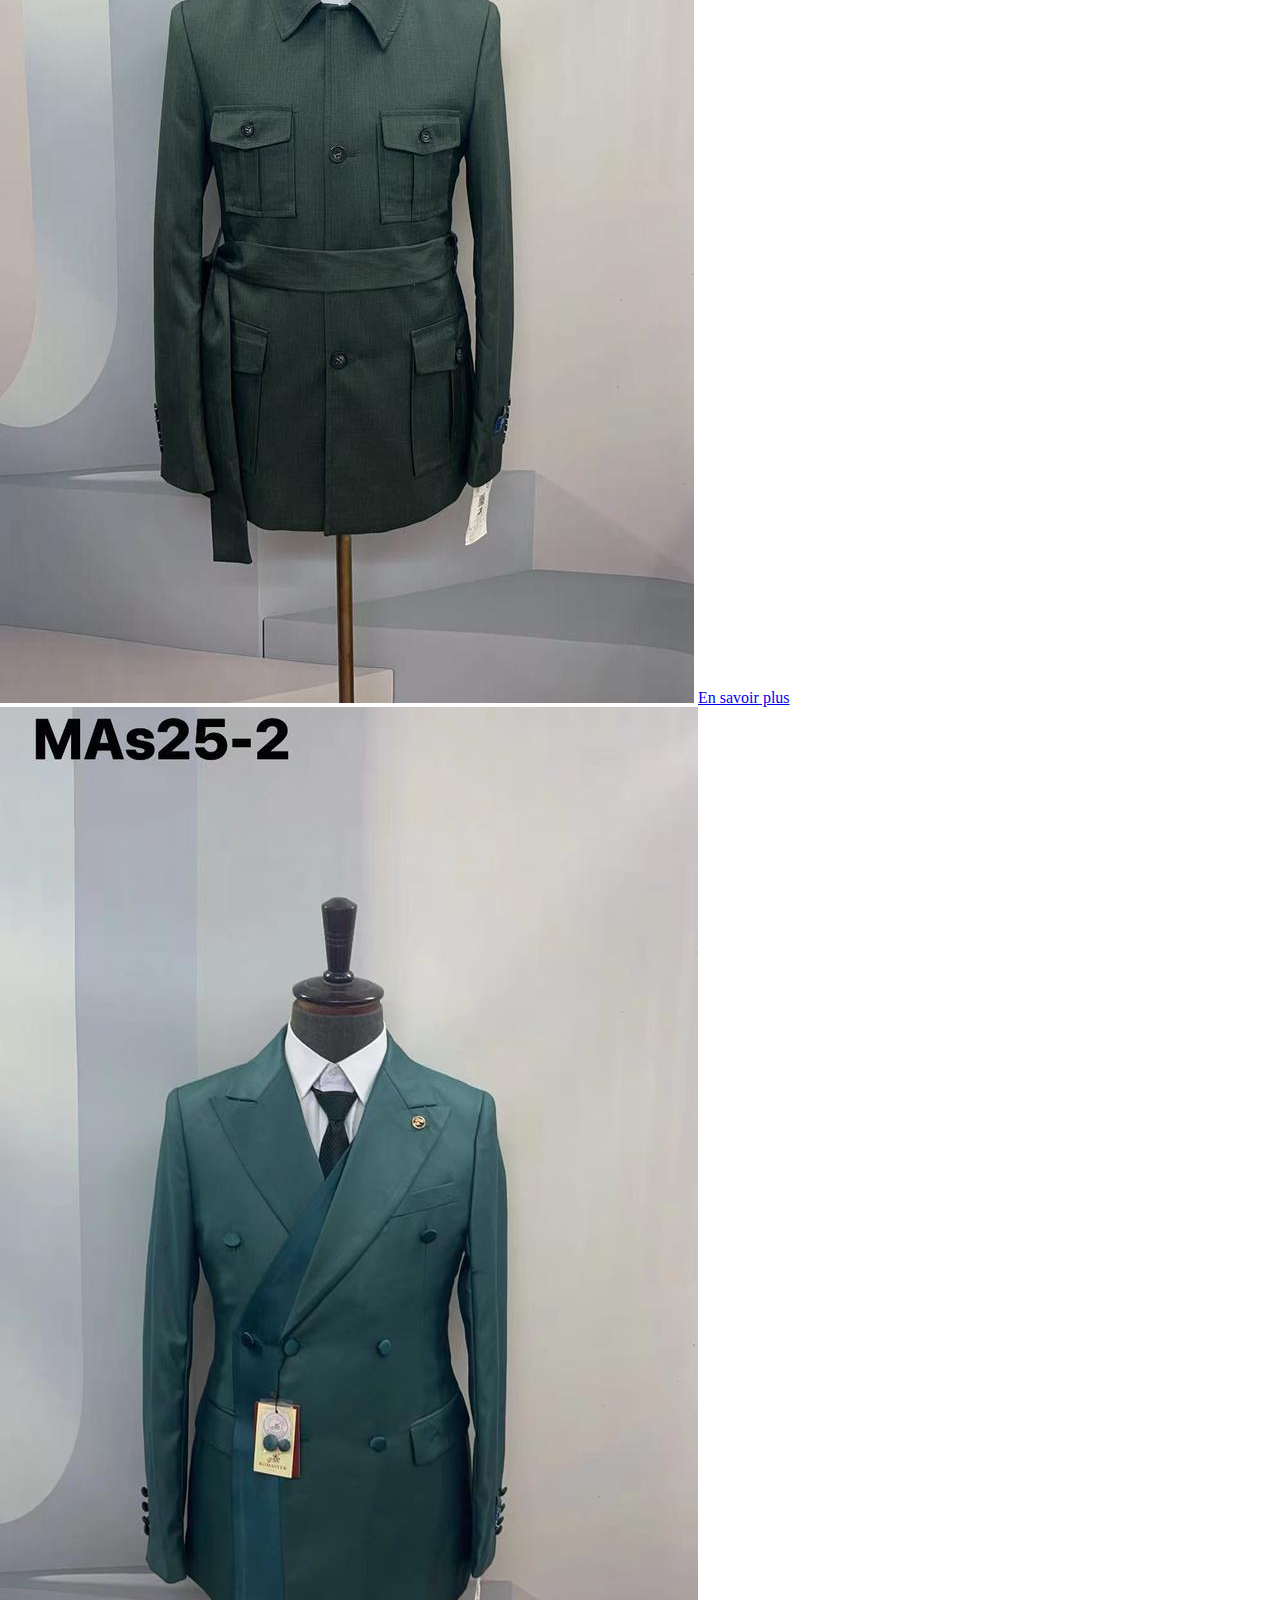
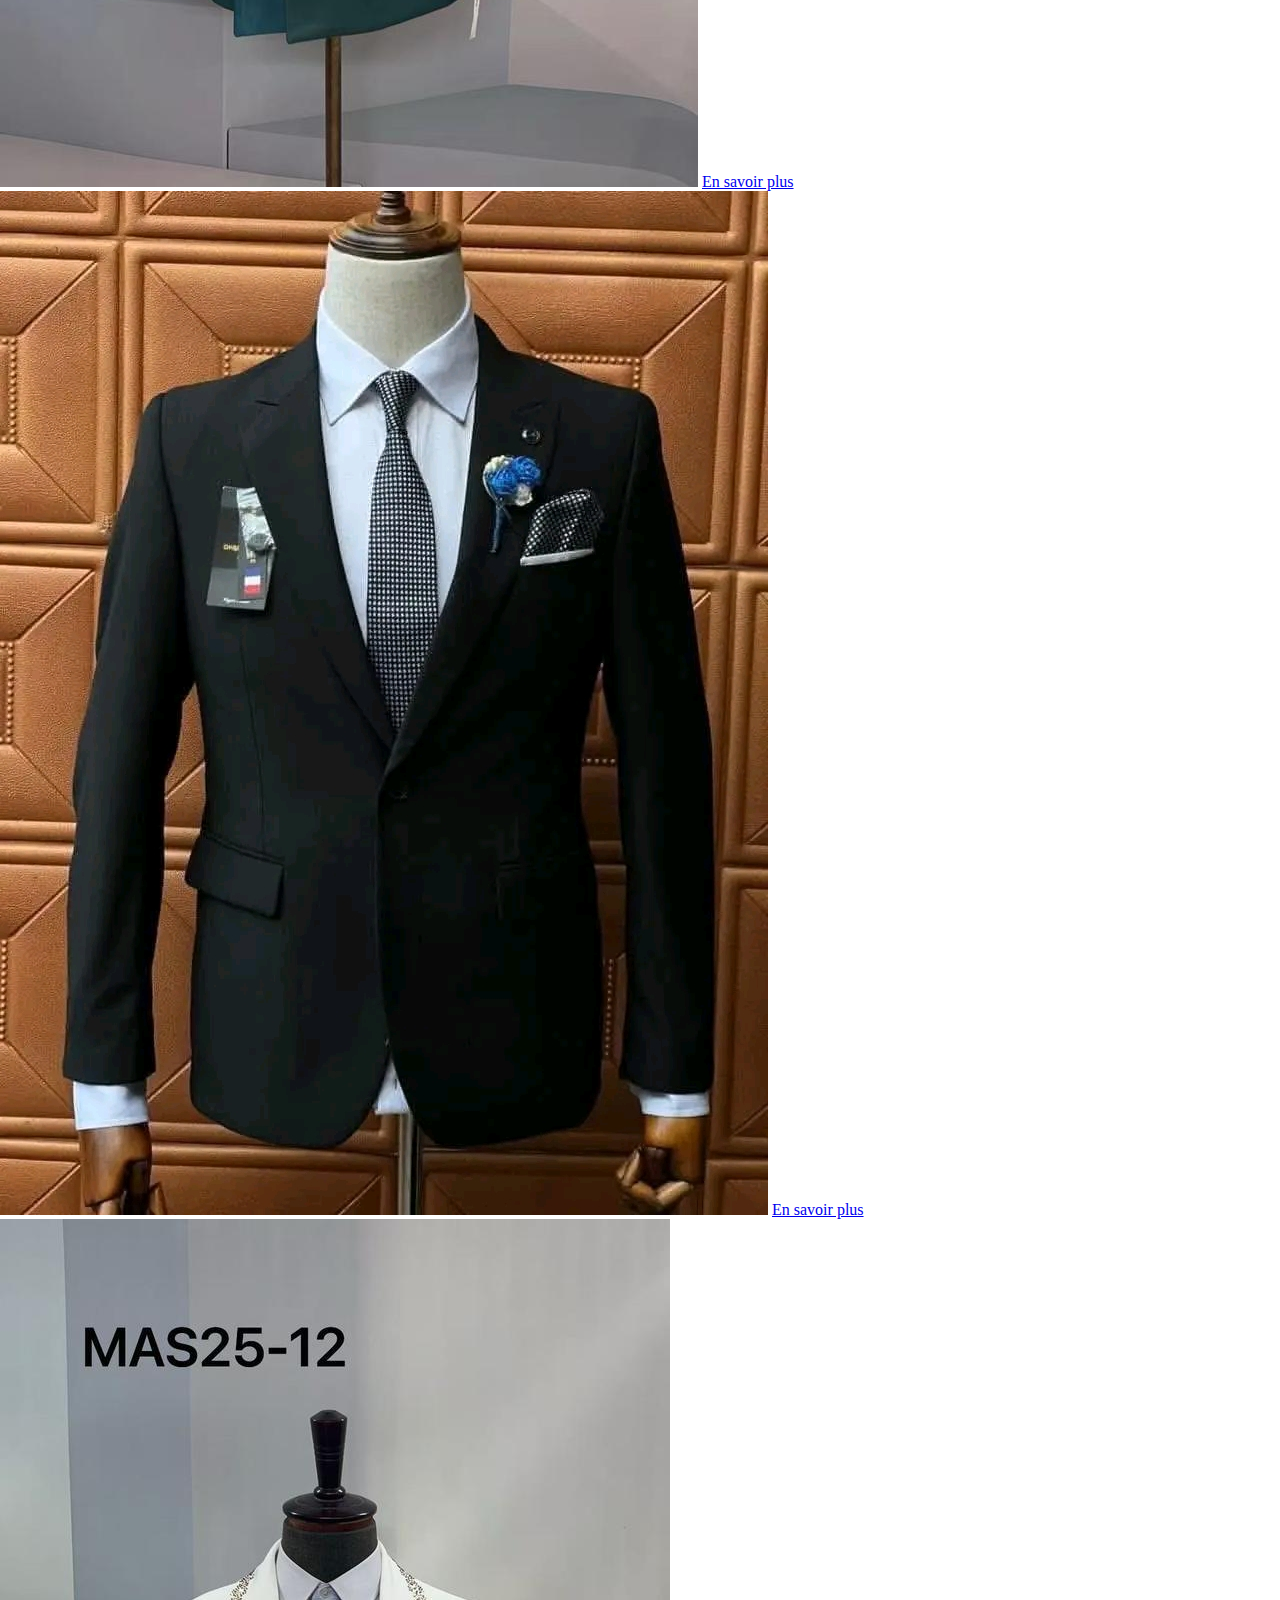
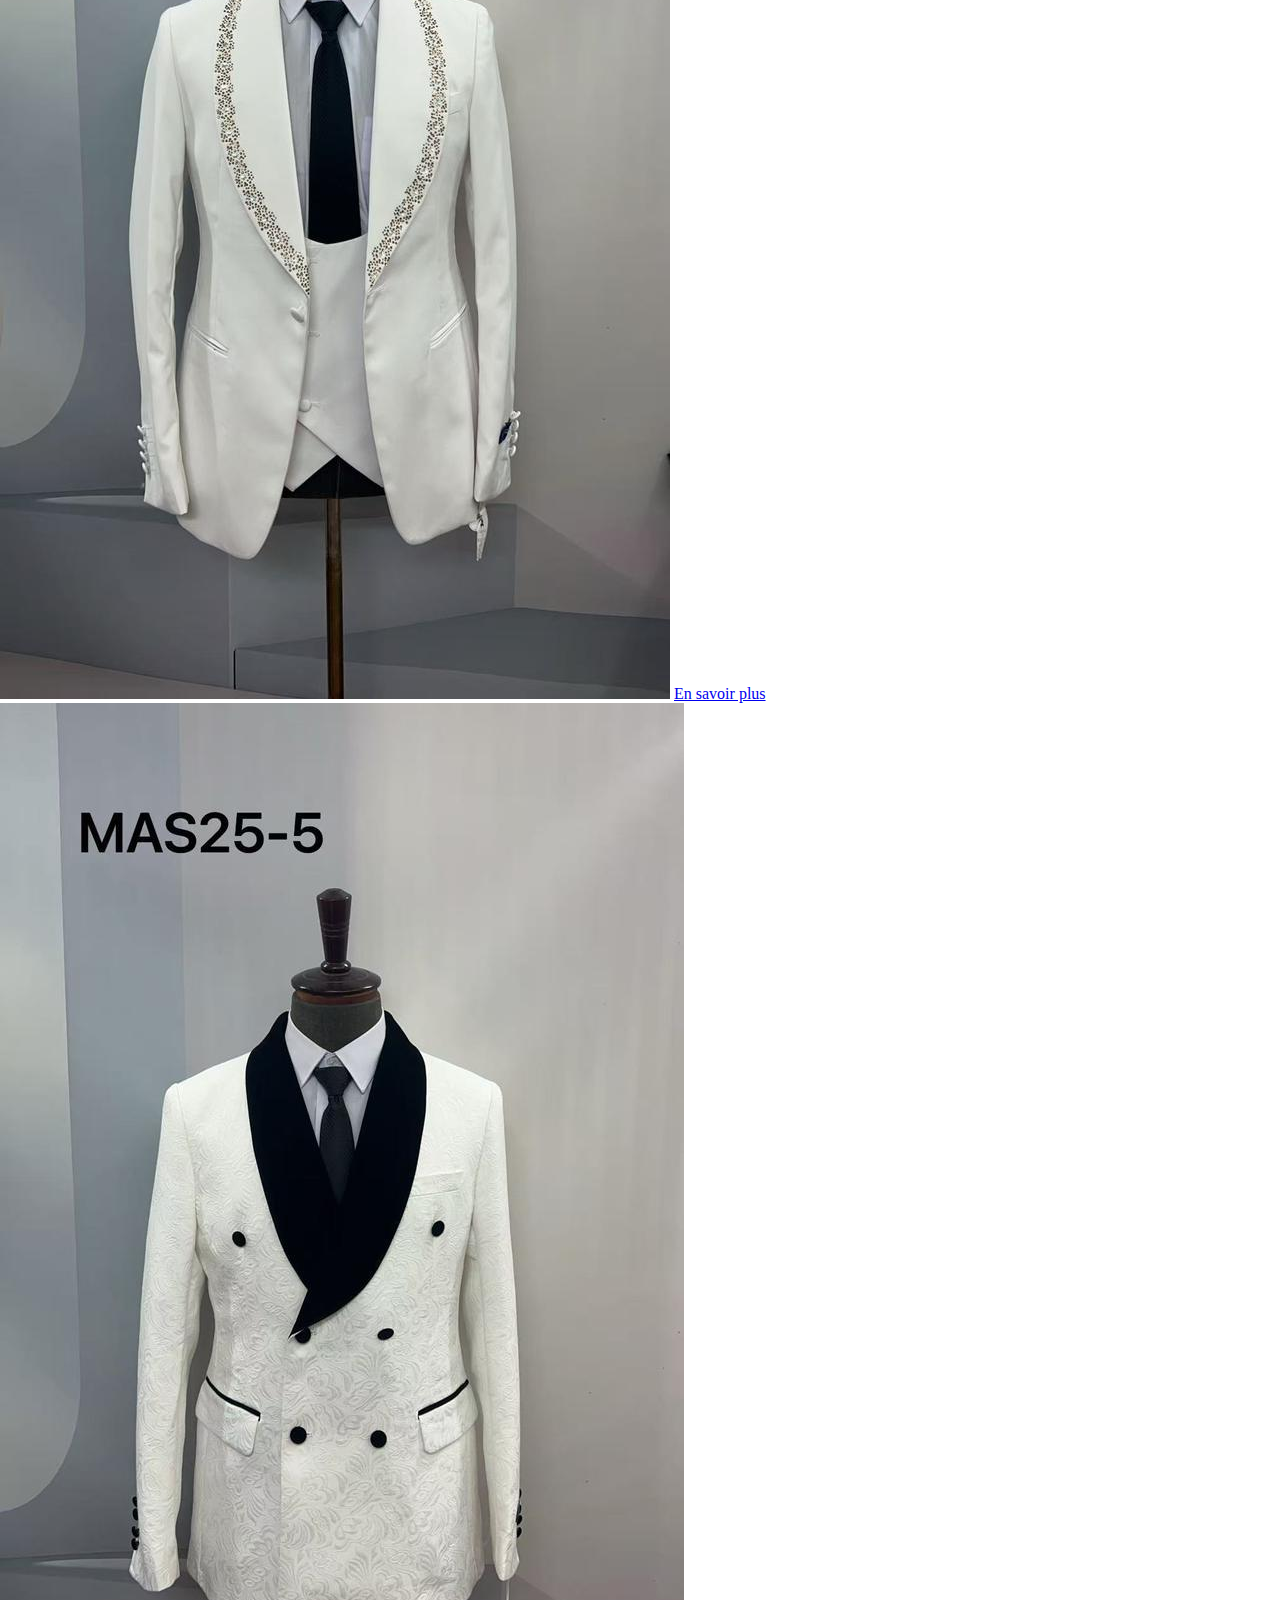
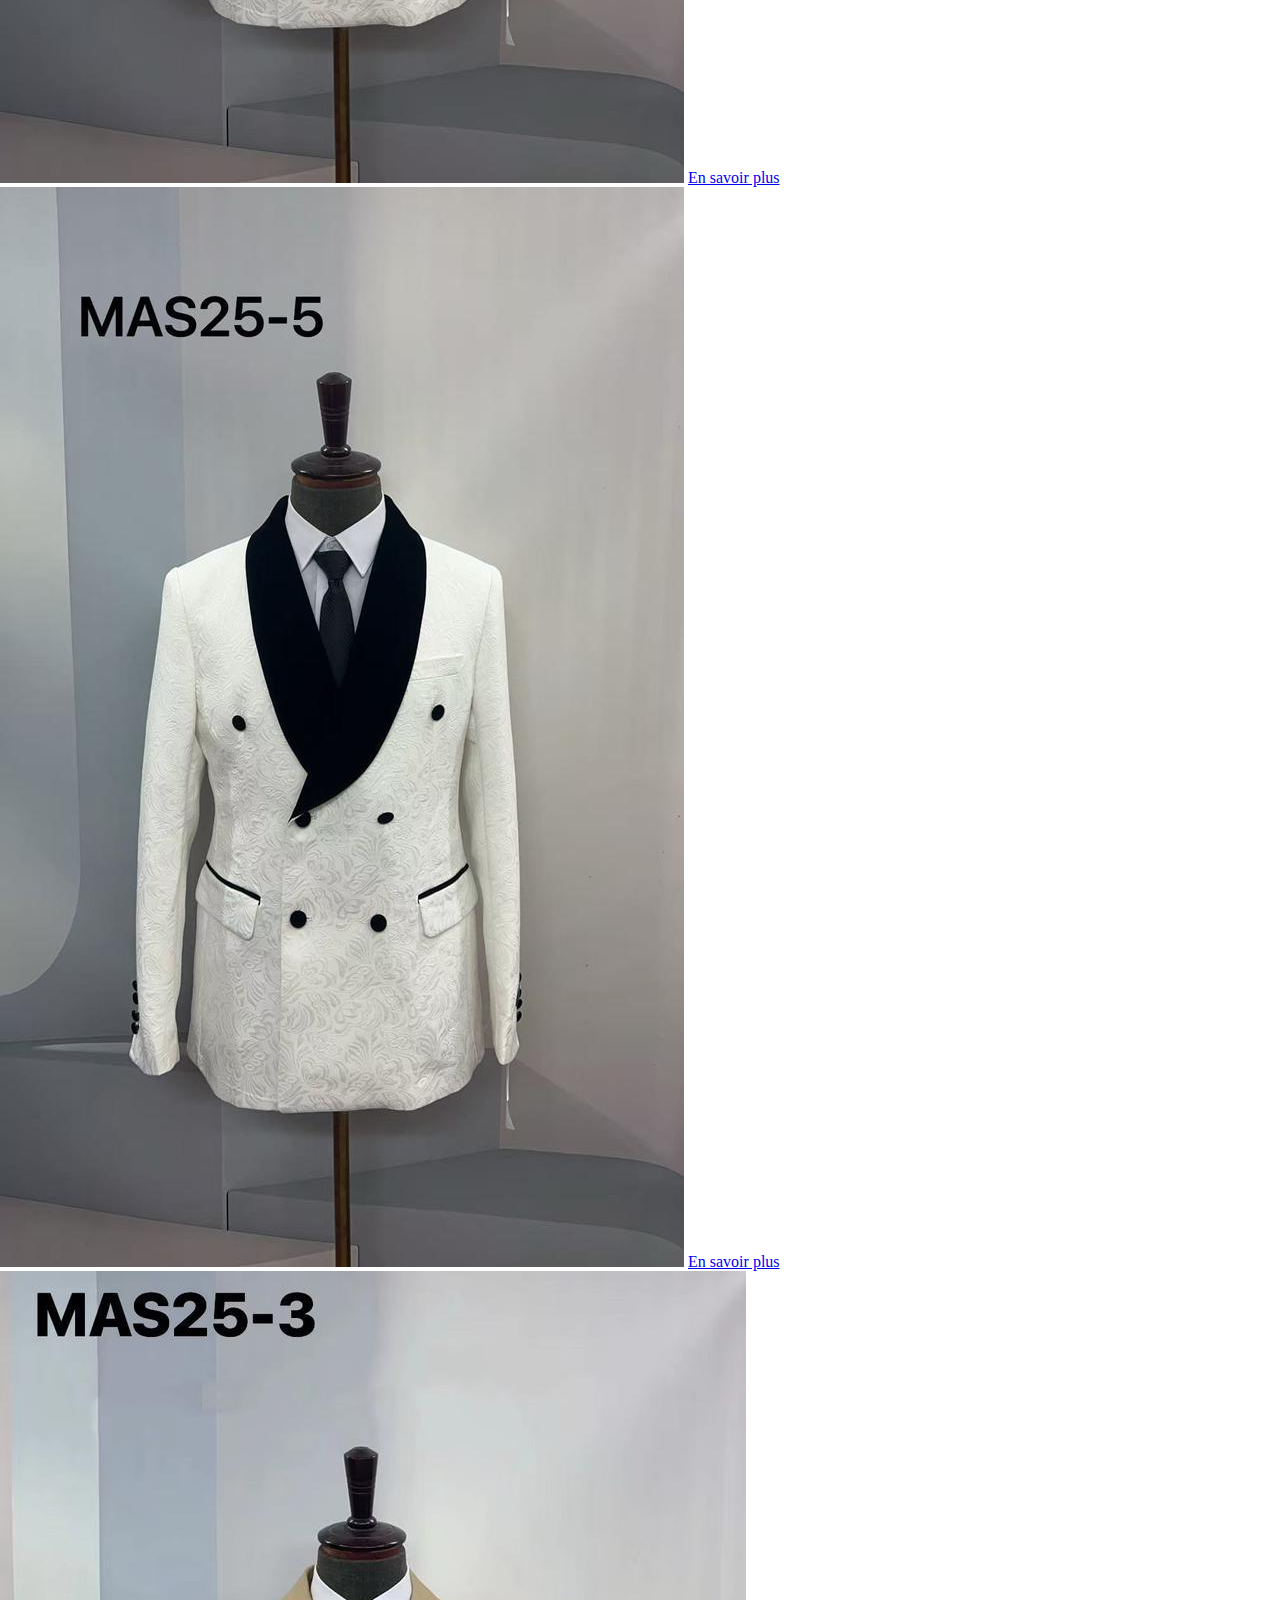
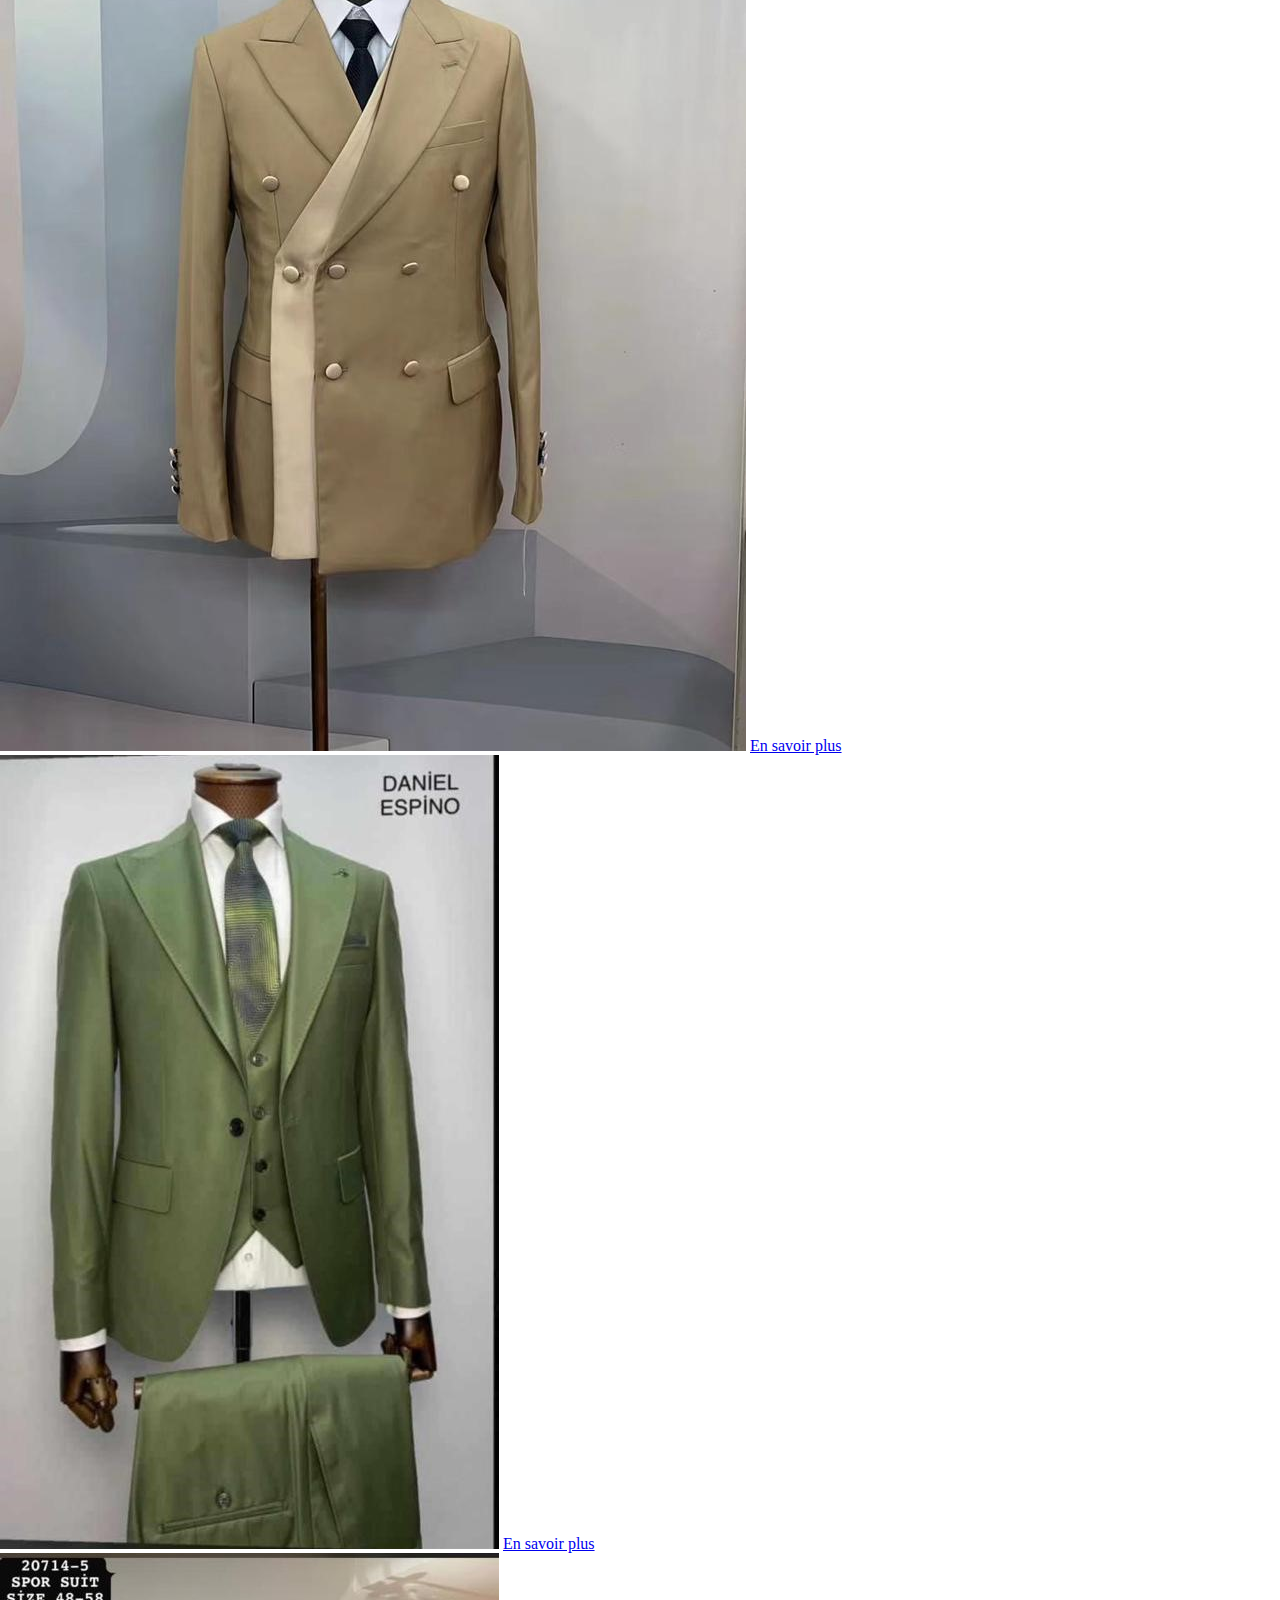
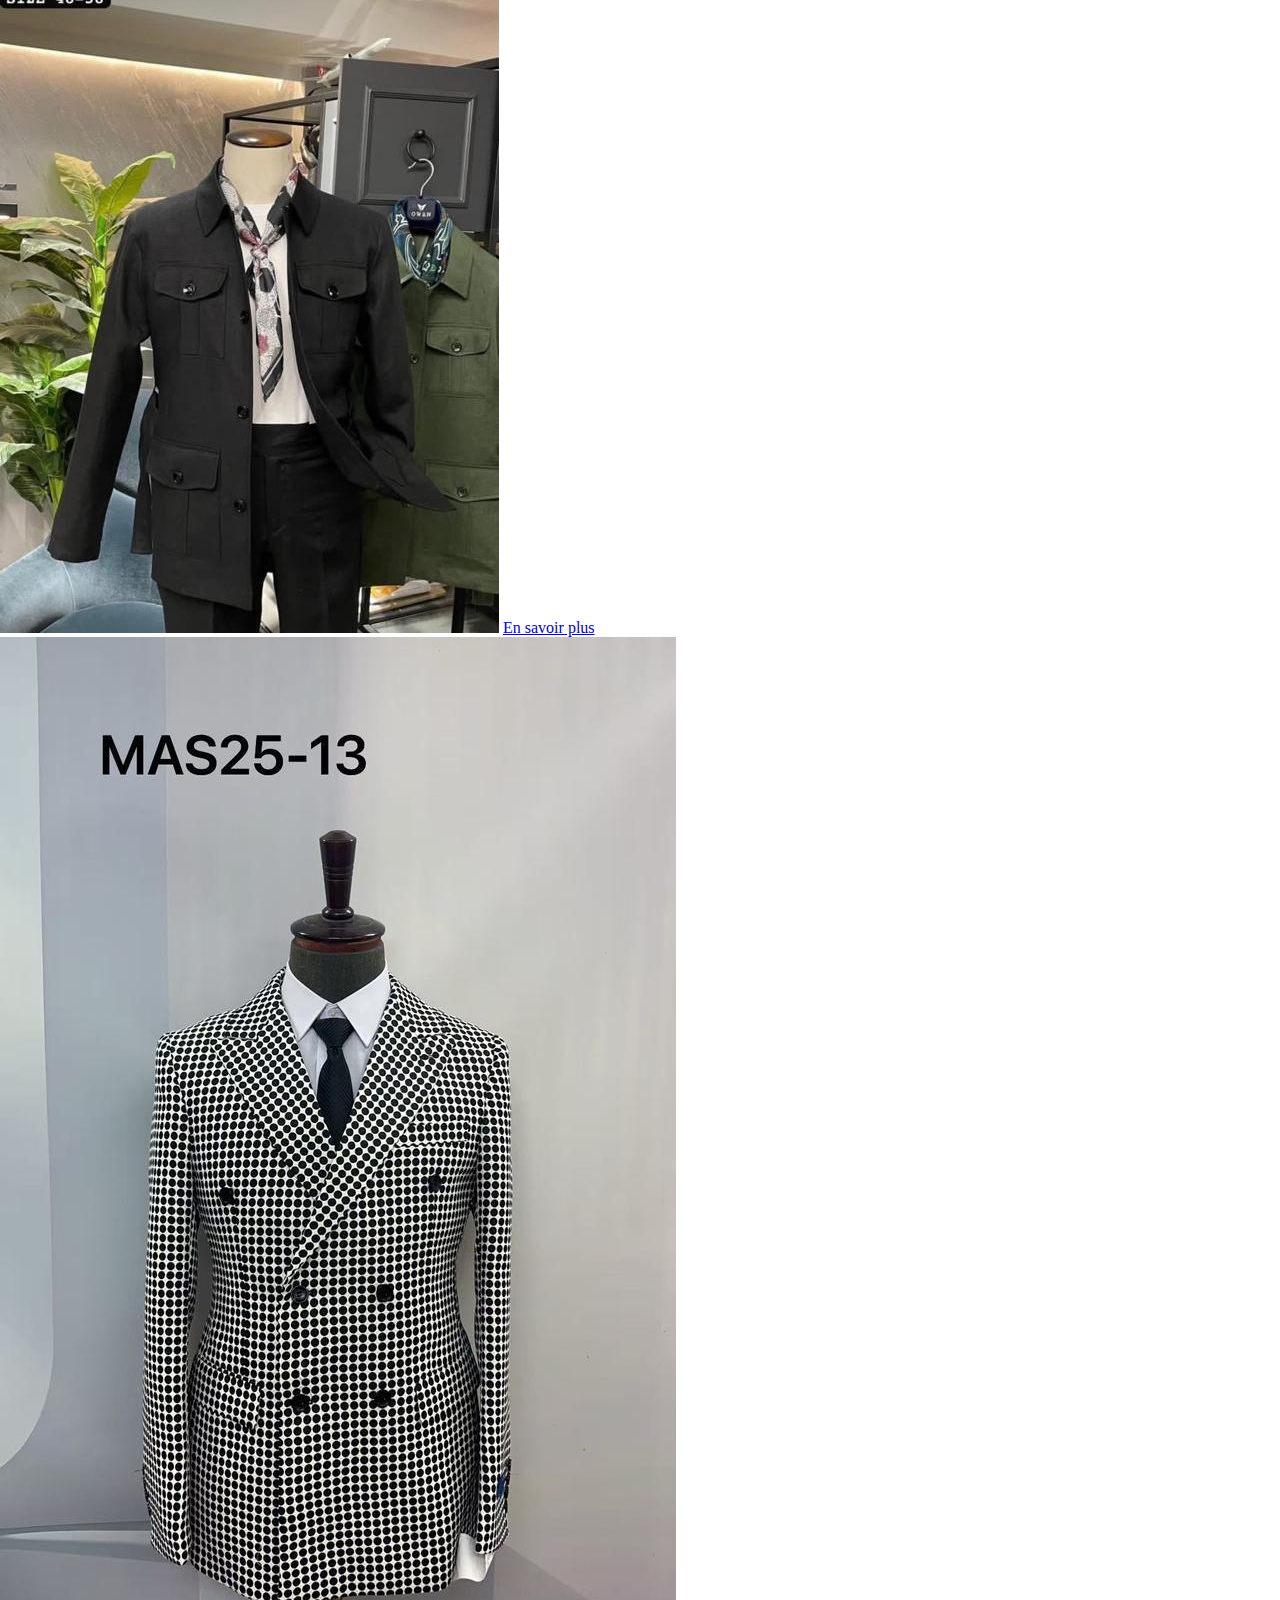
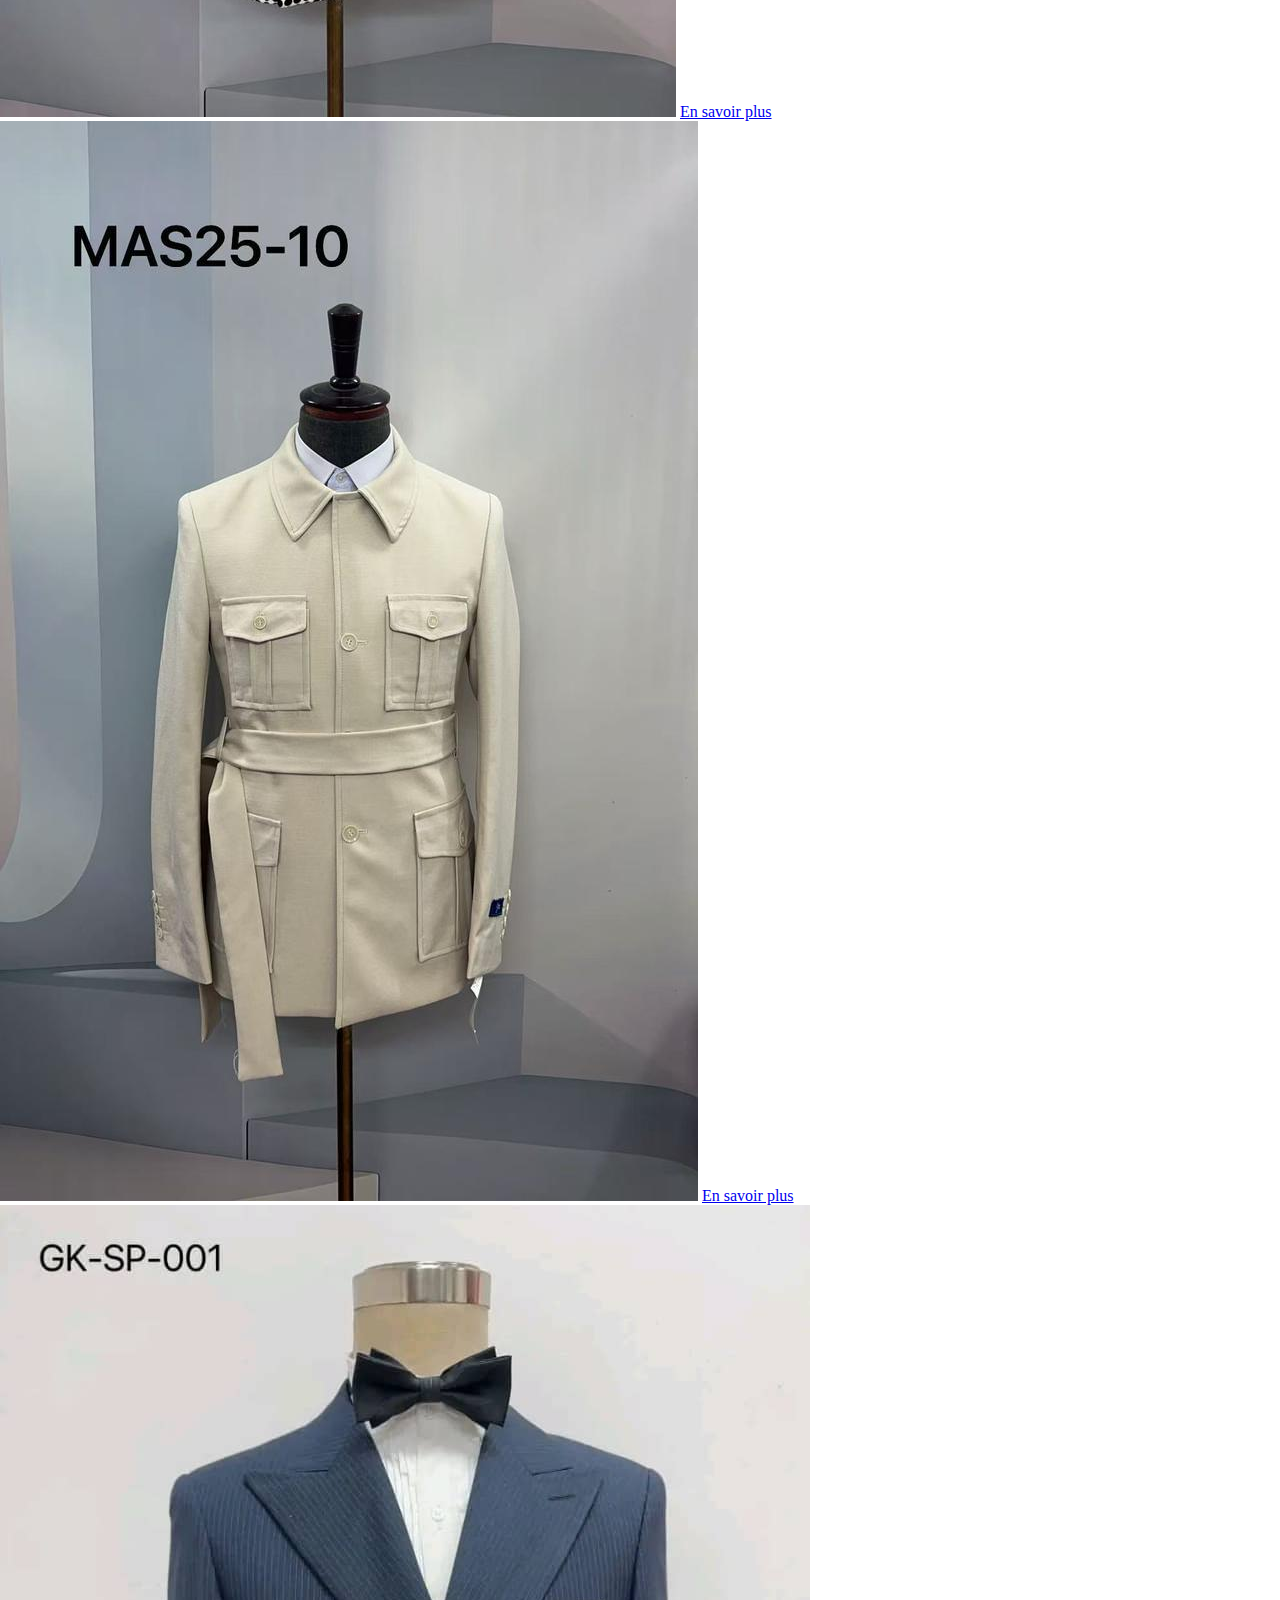
<file: liensNavigation/catalogue.html>
<!DOCTYPE html>
<html lang="en">
<head>
    <meta charset="UTF-8">
    <meta name="viewport" content="width=device-width, initial-scale=1.0">
    <title>Catalogue - TRENTE ET UN COSTUME</title>
    <link rel="stylesheet" href="../assets/css/style.css">
    <script src="../assets/js/script.js" defer></script>
    <link rel="stylesheet" href="https://cdnjs.cloudflare.com/ajax/libs/font-awesome/6.5.1/css/all.min.css">
</head>
<body>
    <header>
        <div class="headerTop">
            <a href="mailto:rahimdjabili16@gmail.com">contactez 31 et costume</a>
            <ul class="linkBar">
                <li><a href="https://www.instagram.com/trenteetun2025?igsh=eHFhcTlzMjcxbTJp"><i class="fab fa-instagram"></i></a></li>
                <li><a href="https://wa.me/243818295660"><i class="fab fa-whatsapp"></i></a></li>
                <li><a href="https://www.facebook.com/rahim.bosenge"><i class="fab fa-facebook"></i></a></li>
                <li><a href="https://www.linkedin.com/in/rahim-djabili-592b22317?utm_source=share&utm_campaign=share_via&utm_content=profile&utm_medium=android_app"><i class="fab fa-linkedin"></i></a></li>
            </ul>
        </div>
        <div class="headerBottom">
            <div class="logo">
                <img src="../images/logo.jpg" alt="Logo Trente et un costume" height="60px" width="60px">
            </div>
            <ul class="navbar">
                    <li><a href="../index.html">ACCUEIL</a></li>
                    <li><a href="catalogue.html" class="active">CATALOGUE</a></li>
                    <li><a href="contact.html">CONTACT</a></li>
                    <li><a href="../index.html#offre-speciale">OFFRE SPECIALE</a></li>
                    <li><a href="apropos.html">À PROPOS</a></li>
            </ul>
            <ul class="navbar2">
                    <li><a href="../index.html">ACCUEIL</a></li>
                    <li><a href="catalogue.html">CATALOGUE</a></li>
                    <li><a href="contact.html">CONTACT</a></li>
                    <li><a href="../index.html#offre-speciale"">OFFRE SPECIALE</a></li>
                    <li><a href="apropos.html">À PROPOS</a></li>
            </ul>
            <button class="boutonMenu"><i class="fa-solid fa-bars"></i></button>
        </div>
    </header>

    <section class="catalogue">
        <h1>Catalogue</h1>
        <div class="prod">
            <div class="prodCard" data-ref="COST-001" data-name="Costume Classique Noir">
                <img src="../images/articles/1.jpg">
                <a class="btn-commander" href="#">En savoir plus</a>
            </div>
            <div class="prodCard" data-ref="COST-002" data-name="Costume Bleu Marine">
                <img src="../images/articles/2.jpg">
                <a class="btn-commander" href="#">En savoir plus</a>
            </div>
            <div class="prodCard" data-ref="COST-003" data-name="Costume Gris Anthracite">
                <img src="../images/articles/3.jpg">
                <a class="btn-commander" href="#">En savoir plus</a>
            </div>
            <div class="prodCard" data-ref="COST-004" data-name="Costume Brun Chocolat">
                <img src="../images/articles/4.jpg">
                <a class="btn-commander" href="#">En savoir plus</a>
            </div>
            <div class="prodCard" data-ref="COST-005" data-name="Costume Blanc">
                <img src="../images/articles/5.jpg">
                <a class="btn-commander" href="#">En savoir plus</a>
            </div>
            <div class="prodCard" data-ref="COST-006" data-name="Costume Noir Slim">
                <img src="../images/articles/6.jpg">
                <a class="btn-commander" href="#">En savoir plus</a>
            </div>
            <div class="prodCard" data-ref="COST-007" data-name="Costume Bleu Slim">
                <img src="../images/articles/7.jpg">
                <a class="btn-commander" href="#">En savoir plus</a>
            </div>
            <div class="prodCard" data-ref="COST-008" data-name="Costume Gris Slim">
                <img src="../images/articles/8.jpg">
                <a class="btn-commander" href="#">En savoir plus</a>
            </div>
            <div class="prodCard" data-ref="COST-009" data-name="Costume Brun Slim">
                <img src="../images/articles/9.jpg">
                <a class="btn-commander" href="#">En savoir plus</a>
            </div>
            <div class="prodCard" data-ref="COST-010" data-name="Costume Blanc Slim">
                <img src="../images/articles/10.jpg">
                <a class="btn-commander" href="#">En savoir plus</a>
            </div>
            <div class="prodCard" data-ref="COST-011" data-name="Costume Noir Large">
                <img src="../images/articles/11.jpg">
                <a class="btn-commander" href="#">En savoir plus</a>
            </div>
            <div class="prodCard" data-ref="COST-012" data-name="Costume Bleu Large">
                <img src="../images/articles/12.jpg">
                <a class="btn-commander" href="#">En savoir plus</a>
            </div>
            <div class="prodCard" data-ref="COST-013" data-name="Costume Gris Large">
                <img src="../images/articles/13.jpg">
                <a class="btn-commander" href="#">En savoir plus</a>
            </div>
            <div class="prodCard" data-ref="COST-014" data-name="Costume Brun Large">
                <img src="../images/articles/14.jpg">
                <a class="btn-commander" href="#">En savoir plus</a>
            </div>
            <div class="prodCard" data-ref="COST-015" data-name="Costume Blanc Large">
                <img src="../images/articles/15.jpg">
                <a class="btn-commander" href="#">En savoir plus</a>
            </div>
            <div class="prodCard" data-ref="COST-016" data-name="Costume Noir Court">
                <img src="../images/articles/16.jpg">
                <a class="btn-commander" href="#">En savoir plus</a>
            </div>
            <div class="prodCard" data-ref="COST-017" data-name="Costume Bleu Court">
                <img src="../images/articles/17.jpg">
                <a class="btn-commander" href="#">En savoir plus</a>
            </div>
            <div class="prodCard" data-ref="COST-018" data-name="Costume Gris Court">
                <img src="../images/articles/18.jpg">
                <a class="btn-commander" href="#">En savoir plus</a>
            </div>
            <div class="prodCard" data-ref="COST-019" data-name="Costume Brun Court">
                <img src="../images/articles/19.jpg">
                <a class="btn-commander" href="#">En savoir plus</a>
            </div>
            <div class="prodCard" data-ref="COST-020" data-name="Costume Blanc Court">
                <img src="../images/articles/20.jpg">
                <a class="btn-commander" href="#">En savoir plus</a>
            </div>
            <div class="prodCard" data-ref="COST-021" data-name="Costume Noir Long">
                <img src="../images/articles/21.jpg">
                <a class="btn-commander" href="#">En savoir plus</a>
            </div>
            <div class="prodCard" data-ref="COST-022" data-name="Costume Bleu Long">
                <img src="../images/articles/22.jpg">
                <a class="btn-commander" href="#">En savoir plus</a>
            </div>
            <div class="prodCard" data-ref="COST-023" data-name="Costume Gris Long">
                <img src="../images/articles/23.jpg">
                <a class="btn-commander" href="#">En savoir plus</a>
            </div>
            <div class="prodCard" data-ref="COST-024" data-name="Costume Brun Long">
                <img src="../images/articles/24.jpg">
                <a class="btn-commander" href="#">En savoir plus</a>
            </div>
            <div class="prodCard" data-ref="COST-025" data-name="Costume Blanc Long">
                <img src="../images/articles/25.jpg">
                <a class="btn-commander" href="#">En savoir plus</a>
            </div>
            <div class="prodCard" data-ref="COST-026" data-name="Costume Noir Double">
                <img src="../images/articles/26.jpg">
                <a class="btn-commander" href="#">En savoir plus</a>
            </div>
            <div class="prodCard" data-ref="COST-027" data-name="Costume Bleu Double">
                <img src="../images/articles/27.jpg">
                <a class="btn-commander" href="#">En savoir plus</a>
            </div>
            <div class="prodCard" data-ref="COST-028" data-name="Costume Gris Double">
                <img src="../images/articles/28.jpg">
                <a class="btn-commander" href="#">En savoir plus</a>
            </div>
            <div class="prodCard" data-ref="COST-029" data-name="Costume Brun Double">
                <img src="../images/articles/29.jpg">
                <a class="btn-commander" href="#">En savoir plus</a>
            </div>
            <div class="prodCard" data-ref="COST-030" data-name="Costume Blanc Double">
                <img src="../images/articles/30.jpg">
                <a class="btn-commander" href="#">En savoir plus</a>
            </div>
            <div class="prodCard" data-ref="COST-031" data-name="Costume Noir Simple">
                <img src="../images/articles/31.jpg">
                <a class="btn-commander" href="#">En savoir plus</a>
            </div>
            <div class="prodCard" data-ref="COST-032" data-name="Costume Bleu Simple">
                <img src="../images/articles/32.jpg">
                <a class="btn-commander" href="#">En savoir plus</a>
            </div>
            <div class="prodCard" data-ref="COST-033" data-name="Costume Gris Simple">
                <img src="../images/articles/33.jpg">
                <a class="btn-commander" href="#">En savoir plus</a>
            </div>
            <div class="prodCard" data-ref="COST-034" data-name="Costume Brun Simple">
                <img src="../images/articles/34.jpg">
                <a class="btn-commander" href="#">En savoir plus</a>
            </div>
            <div class="prodCard" data-ref="COST-035" data-name="Costume Blanc Simple">
                <img src="../images/articles/35.jpg">
                <a class="btn-commander" href="#">En savoir plus</a>
            </div>
            <div class="prodCard" data-ref="COST-036" data-name="Costume Noir Luxe">
                <img src="../images/articles/36.jpg">
                <a class="btn-commander" href="#">En savoir plus</a>
            </div>
            <div class="prodCard" data-ref="COST-037" data-name="Costume Bleu Luxe">
                <img src="../images/articles/37.jpg">
                <a class="btn-commander" href="#">En savoir plus</a>
            </div>
            <div class="prodCard" data-ref="COST-038" data-name="Costume Gris Luxe">
                <img src="../images/articles/38.jpg">
                <a class="btn-commander" href="#">En savoir plus</a>
            </div>
            <div class="prodCard" data-ref="COST-039" data-name="Costume Brun Luxe">
                <img src="../images/articles/39.jpg">
                <a class="btn-commander" href="#">En savoir plus</a>
            </div>
            <div class="prodCard" data-ref="COST-040" data-name="Costume Blanc Luxe">
                <img src="../images/articles/40.jpg">
                <a class="btn-commander" href="#">En savoir plus</a>
            </div>
            <div class="prodCard" data-ref="COST-041" data-name="Costume Noir Basique">
                <img src="../images/articles/41.jpg">
                <a class="btn-commander" href="#">En savoir plus</a>
            </div>
            <div class="prodCard" data-ref="COST-042" data-name="Costume Bleu Basique">
                <img src="../images/articles/42.jpg">
                <a class="btn-commander" href="#">En savoir plus</a>
            </div>
            <div class="prodCard" data-ref="COST-043" data-name="Costume Gris Basique">
                <img src="../images/articles/43.jpg">
                <a class="btn-commander" href="#">En savoir plus</a>
            </div>
            <div class="prodCard" data-ref="COST-044" data-name="Costume Brun Basique">
                <img src="../images/articles/44.jpg">
                <a class="btn-commander" href="#">En savoir plus</a>
            </div>
        </div>
    </section>

    <footer>
        <div class="footer-container">
            <div class="footer-section">
                <h3>TRENTE ET UN COSTUME</h3>
                <p>Chaque homme mérite de se mettre sur son 31. Découvrez notre collection de costumes élégants et de chaussures raffinées.</p>
            </div>
            <div class="footer-section">
                <h3>Liens rapides</h3>
                <ul>
                    <li><a href="../index.html">Accueil</a></li>
                    <li><a href="catalogue.html">Catalogue</a></li>
                    <li><a href="contact.html">Contact</a></li>
                    <li><a href="apropos.html">À propos</a></li>
                </ul>
            </div>
            <div class="footer-section">
                <h3>Contact</h3>
                <p><i class="fas fa-envelope"></i> <a href="mailto:rahimdjabili16@gmail.com">contactez 31 costume</a></p>
                <p><i class="fas fa-phone"></i> +243 818 295 660</p>
                <p><i class="fas fa-map-marker-alt"></i> Kinshasa, RDC</p>
            </div>
            <div class="footer-section">
                <h3>Suivez-nous</h3>
                <div class="social-icons">
                    <a href="https://www.facebook.com/rahim.bosenge"><i class="fab fa-facebook-f"></i></a>
                    <a href="https://www.instagram.com/trenteetun2025?igsh=eHFhcTlzMjcxbTJp"><i class="fab fa-instagram"></i></a>
                    <a href="https://wa.me/243818295660"><i class="fab fa-whatsapp"></i></a>
                    <a href="https://www.linkedin.com/in/rahim-djabili-592b22317?utm_source=share&utm_campaign=share_via&utm_content=profile&utm_medium=android_app"><i class="fab fa-linkedin-in"></i></a>
                </div>
            </div>
        </div>
        <div class="footer-bottom">
            <p>&copy; 2025 Trente et Un Costume. Tous droits réservés.</p>
        </div>
    </footer>
</body>
</html>
</file>
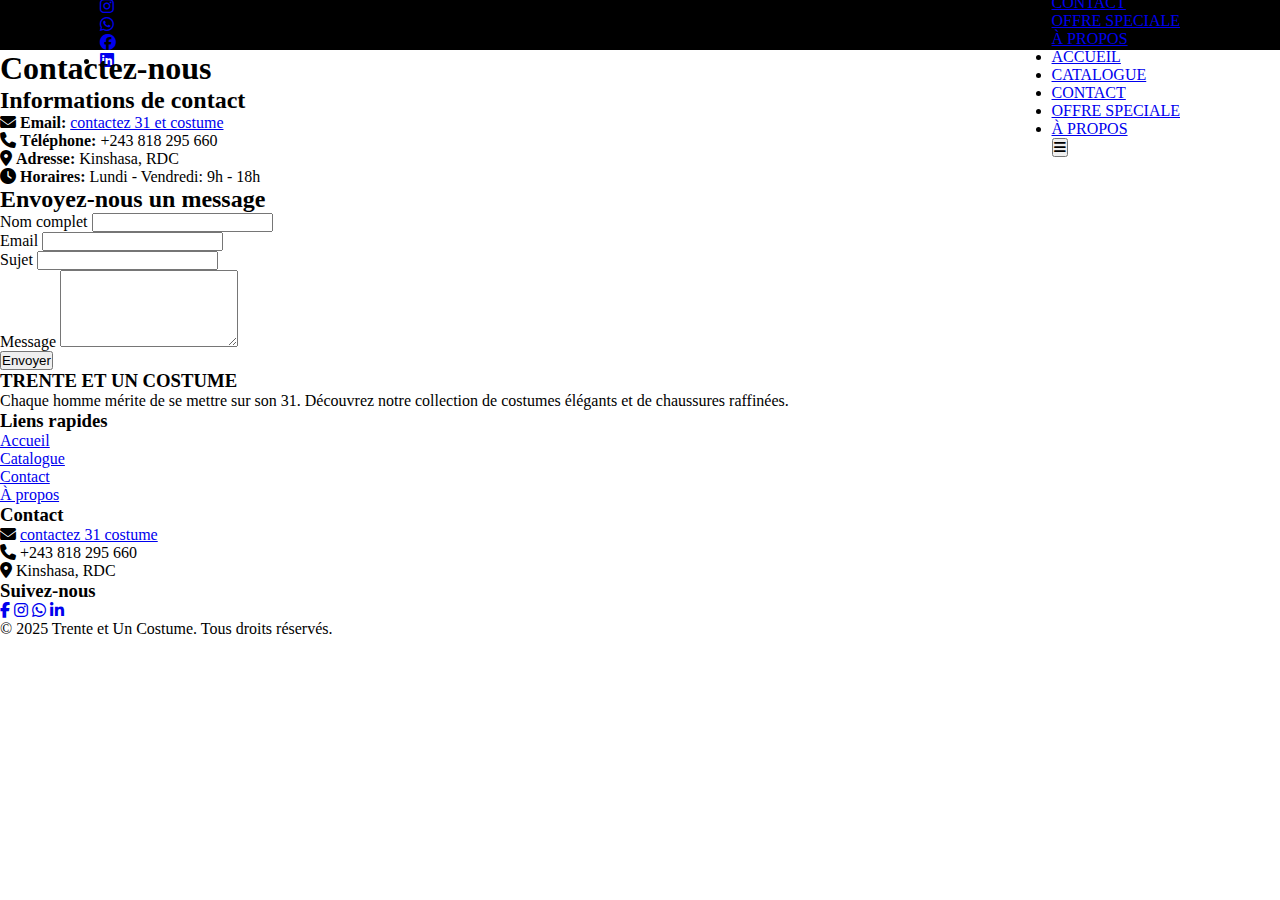
<file: liensNavigation/contact.html>
<!DOCTYPE html>
<html lang="en">
<head>
    <meta charset="UTF-8">
    <meta name="viewport" content="width=device-width, initial-scale=1.0">
    <title>Contact - TRENTE ET UN COSTUME</title>
    <link rel="stylesheet" href="../assets/css/style.css">
    <script src="../assets/js/script.js" defer></script>
    <link rel="stylesheet" href="https://cdnjs.cloudflare.com/ajax/libs/font-awesome/6.5.1/css/all.min.css">
</head>
<body>
    <header>
        <div class="headerTop">
            <a href="mailto:rahimdjabili16@gmail.com">contactez 31 et costume</a>
            <ul class="linkBar">
                <li><a href="https://www.instagram.com/trenteetun2025?igsh=eHFhcTlzMjcxbTJp"><i class="fab fa-instagram"></i></a></li>
                <li><a href="https://wa.me/243818295660"><i class="fab fa-whatsapp"></i></a></li>
                <li><a href="https://www.facebook.com/rahim.bosenge"><i class="fab fa-facebook"></i></a></li>
                <li><a href="https://www.linkedin.com/in/rahim-djabili-592b22317?utm_source=share&utm_campaign=share_via&utm_content=profile&utm_medium=android_app"><i class="fab fa-linkedin"></i></a></li>
            </ul>
        </div>
        <div class="headerBottom">
            <div class="logo">
                <img src="../images/logo.jpg" alt="Logo Trente et un costume" height="60px" width="60px">
            </div>
            <ul class="navbar">
                    <li><a href="../index.html">ACCUEIL</a></li>
                    <li><a href="catalogue.html">CATALOGUE</a></li>
                    <li><a href="contact.html" class="active">CONTACT</a></li>
                    <li><a href="../index.html#offre-speciale">OFFRE SPECIALE</a></li>
                    <li><a href="apropos.html">À PROPOS</a></li>
            </ul>
            <ul class="navbar2">
                    <li><a href="../index.html">ACCUEIL</a></li>
                    <li><a href="catalogue.html">CATALOGUE</a></li>
                    <li><a href="contact.html">CONTACT</a></li>
                    <li><a href="../index.html#offre-speciale"">OFFRE SPECIALE</a></li>
                    <li><a href="apropos.html">À PROPOS</a></li>
            </ul>
            <button class="boutonMenu"><i class="fa-solid fa-bars"></i></button>
        </div>
    </header>

    <section class="contact">
        <h1>Contactez-nous</h1>
        <div class="contact-container">
            <div class="contact-info">
                <h2>Informations de contact</h2>
                <p><i class="fas fa-envelope"></i> <strong>Email:</strong> <a href="mailto:rahimdjabili16@gmail.com">contactez 31 et costume</a></p>
                <p><i class="fas fa-phone"></i> <strong>Téléphone:</strong> +243 818 295 660</p>
                <p><i class="fas fa-map-marker-alt"></i> <strong>Adresse:</strong> Kinshasa, RDC</p>
                <p><i class="fas fa-clock"></i> <strong>Horaires:</strong> Lundi - Vendredi: 9h - 18h</p>
            </div>
            <div class="contact-form">
                <h2>Envoyez-nous un message</h2>
                <form id="contactForm">
                    <div class="form-group">
                        <label for="name">Nom complet</label>
                        <input type="text" id="name" name="name" required>
                    </div>
                    <div class="form-group">
                        <label for="email">Email</label>
                        <input type="email" id="email" name="email" required>
                    </div>
                    <div class="form-group">
                        <label for="subject">Sujet</label>
                        <input type="text" id="subject" name="subject" required>
                    </div>
                    <div class="form-group">
                        <label for="message">Message</label>
                        <textarea id="message" name="message" rows="5" required></textarea>
                    </div>
                    <button type="submit" class="btn-submit">Envoyer</button>
                </form>
            </div>
        </div>
    </section>

    <footer>
        <div class="footer-container">
            <div class="footer-section">
                <h3>TRENTE ET UN COSTUME</h3>
                <p>Chaque homme mérite de se mettre sur son 31. Découvrez notre collection de costumes élégants et de chaussures raffinées.</p>
            </div>
            <div class="footer-section">
                <h3>Liens rapides</h3>
                <ul>
                    <li><a href="../index.html">Accueil</a></li>
                    <li><a href="catalogue.html">Catalogue</a></li>
                    <li><a href="contact.html">Contact</a></li>
                    <li><a href="apropos.html">À propos</a></li>
                </ul>
            </div>
            <div class="footer-section">
                <h3>Contact</h3>
                <p><i class="fas fa-envelope"></i> <a href="mailto:rahimdjabili16@gmail.com">contactez 31 costume</a></p>
                <p><i class="fas fa-phone"></i> +243 818 295 660</p>
                <p><i class="fas fa-map-marker-alt"></i> Kinshasa, RDC</p>
            </div>
            <div class="footer-section">
                <h3>Suivez-nous</h3>
                <div class="social-icons">
                    <a href="https://www.facebook.com/rahim.bosenge"><i class="fab fa-facebook-f"></i></a>
                    <a href="https://www.instagram.com/trenteetun2025?igsh=eHFhcTlzMjcxbTJp"><i class="fab fa-instagram"></i></a>
                    <a href="https://wa.me/243818295660"><i class="fab fa-whatsapp"></i></a>
                    <a href="https://www.linkedin.com/in/rahim-djabili-592b22317?utm_source=share&utm_campaign=share_via&utm_content=profile&utm_medium=android_app"><i class="fab fa-linkedin-in"></i></a>
                </div>
            </div>
        </div>
        <div class="footer-bottom">
            <p>&copy; 2025 Trente et Un Costume. Tous droits réservés.</p>
        </div>
    </footer>
</body>
</html>
</file>
<file: assets/css/style.css>
*{
    margin: 0;
    padding: 0;
    box-sizing: border-box;
}

/* ============HEADER============ */
header{
    background-color: #000000;
    height: 50px;
    display: flex;
    align-items: center;
    justify-content: space-between;
    padding: 0 100px;
}
.linkHeader{
    display: flex;
    align-items: center;
    justify-content: space-between;
    gap: 15px;
}
.linkHeader a{
    color: #ffffff;
    font-size: 1.3em;
    transition: all 0.5s ease-out;
}
.linkHeader a:hover,
.otherLinks a:hover{
    color: gray;
}
.otherLinks{
    display: flex;
    align-items: center;
    justify-content: space-between;
    gap: 15px;
}
.otherLinks a{
    color: #ffffff;
    font-size: 1.1em;
    text-decoration: none;
    transition: all 0.5s ease-out;
}
</file>
